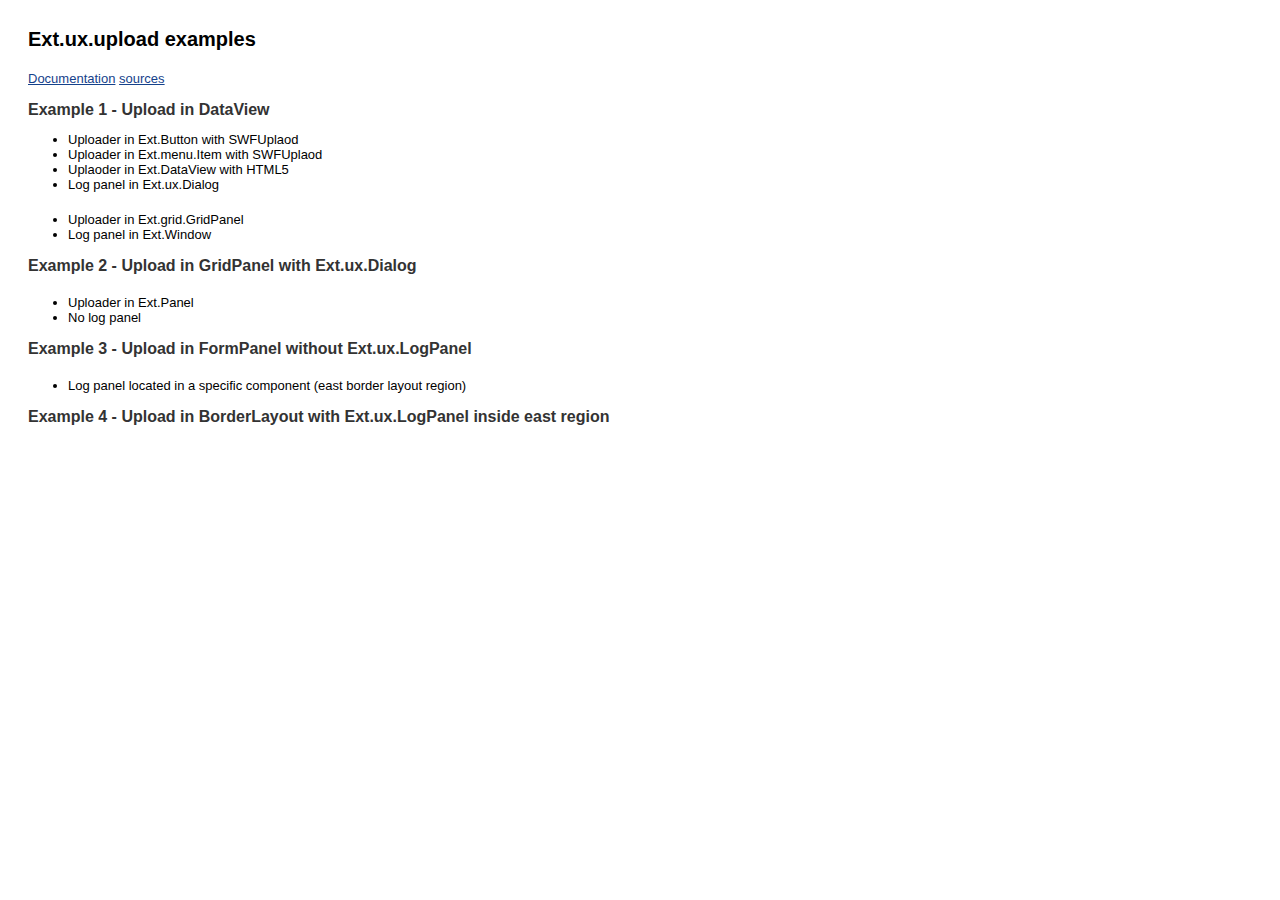
<file: example/index.html>
<html>

  <head>
    <meta http-equiv="Content-Type" content="text/html; charset=UTF-8">
    <meta equiv="X-UA-Compatible" content="chrome=1">
    <title>Ext.ux.Uploader examples</title>

    <link rel="stylesheet" type="text/css" href="http://lib.chewam.com/ext/resources/css/ext-all.css" />
    <link rel="stylesheet" type="text/css" href="css/data-view.css" />
    <link rel="stylesheet" type="text/css" href="../css/Ext.ux.upload.css" />
    <style>
      body {padding:20px;}
      h1 {
        font-size: 20px;
        margin-bottom: 20px;
      }
      h2 {
        color:#333333;
        font-size:16px;
        font-weight:bold;
      }
      .examples-p, .examples-ul {
        font-size: 13px;
        margin-bottom: 15px;
      }
      .examples-p a {
        color:#15428B;
      }
      h1, h2, .examples-p, .examples-ul, .examples-p a {
        font-family: helvetica, tahoma, verdana, sans-serif;
      }
    </style>

    <script type="text/javascript" src="http://lib.chewam.com/ext/adapter/ext/ext-base-debug.js"></script>
    <script type="text/javascript" src="http://lib.chewam.com/ext/ext-all-debug.js"></script>

    <script type="text/javascript" src="js/swfupload.js"></script>
    <script type="text/javascript" src="js/swfupload.queue.js"></script>
    <script type="text/javascript" src="js/swfupload.cookies.js"></script>

    <script type="text/javascript" src="../js/Ext.ux.StatusBar.js"></script>
    <script type="text/javascript" src="../js/Ext.ux.Dialog.js"></script>
    <script type="text/javascript" src="../js/Ext.ux.upload.LogPanel.js"></script>
    <script type="text/javascript" src="../js/Ext.ux.upload.SwfConnector.js"></script>
    <script type="text/javascript" src="../js/Ext.ux.upload.Html5Connector.js"></script>
    <script type="text/javascript" src="../js/Ext.ux.upload.Uploader.js"></script>

    <script type="text/javascript" src="js/examples.js"></script>

  </head>

  <body>

    <h1>Ext.ux.upload examples</h1>

    <p class="examples-p">
      <a href="../doc/">Documentation</a>
      <a href="http://github.com/revolunet/Ext.ux.upload">sources</a>
    </p>

    <h2>Example 1 - Upload in DataView</h2>
    <ul class="examples-ul">
      <li>Uploader in Ext.Button with SWFUplaod</li>
      <li>Uploader in Ext.menu.Item with SWFUplaod</li>
      <li>Uplaoder in Ext.DataView with HTML5</li>
      <li>Log panel in Ext.ux.Dialog</li>
    </ul>
    <div style="margin:20px;" id="dataview"></div>

    <ul class="examples-ul">
      <li>Uploader in Ext.grid.GridPanel</li>
      <li>Log panel in Ext.Window</li>
    </ul>
    <h2>Example 2 - Upload in GridPanel with Ext.ux.Dialog</h2>
    <div style="margin:20px;" id="gridpanel"></div>

    <ul class="examples-ul">
      <li>Uploader in Ext.Panel</li>
      <li>No log panel</li>
    </ul>
    <h2>Example 3 - Upload in FormPanel without Ext.ux.LogPanel</h2>
    <div style="margin:20px;" id="form"></div>

    <ul class="examples-ul">
      <li>Log panel located in a specific component (east border layout region)</li>
    </ul>
    <h2>Example 4 - Upload in BorderLayout with Ext.ux.LogPanel inside east region</h2>
    <div style="margin:20px;" id="border"></div>

  </body>

</html>
</file>
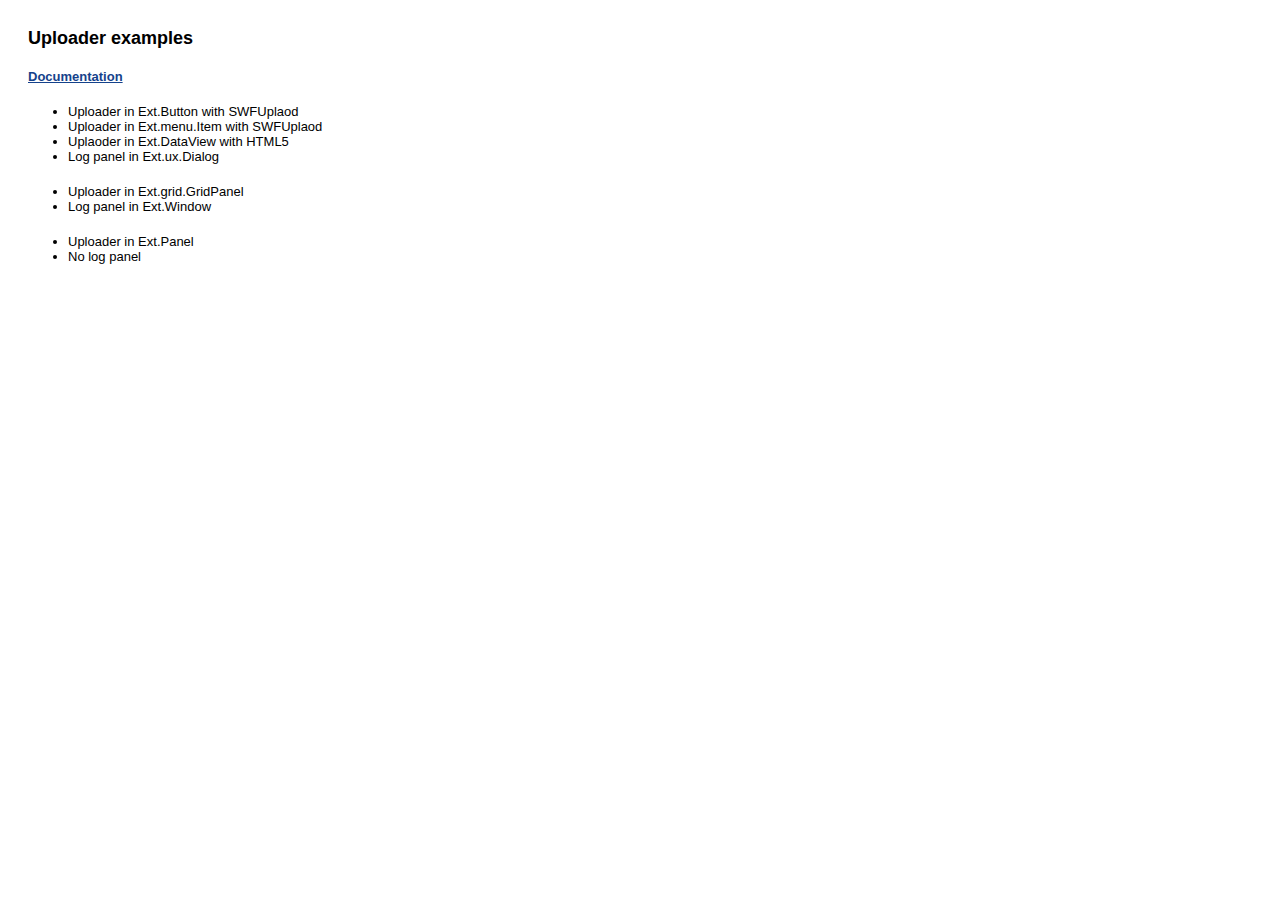
<file: examples/index.html>
<html>

  <head>
    <meta http-equiv="Content-Type" content="text/html; charset=UTF-8">
    <meta equiv="X-UA-Compatible" content="chrome=1">
    <title>Ext.ux.Uploader examples</title>

    <link rel="stylesheet" type="text/css" href="http://lib.chewam.net/ext/resources/css/ext-all.css" />
    <link rel="stylesheet" type="text/css" href="css/data-view.css" />
    <link rel="stylesheet" type="text/css" href="../css/Ext.ux.upload.css" />
    <style>
      body {padding:20px;}
      h1 {
        font-size: large;
        font-family: helvetica, tahoma, verdana, sans-serif;
        margin-bottom: 20px;
      }
       .examples-p, .examples-ul {
        font-family: helvetica, tahoma, verdana, sans-serif;
        font-size: 13px;
        margin-bottom: 15px;
      }
    </style>

    <script type="text/javascript" src="http://lib.chewam.net/ext/adapter/ext/ext-base-debug.js"></script>
    <script type="text/javascript" src="http://lib.chewam.net/ext/ext-all-debug.js"></script>

    <script type="text/javascript" src="js/swfupload.js"></script>
    <script type="text/javascript" src="js/swfupload.queue.js"></script>
    <script type="text/javascript" src="js/swfupload.cookies.js"></script>

    <script type="text/javascript" src="../js/Ext.ux.StatusBar.js"></script>
    <script type="text/javascript" src="../js/Ext.ux.Dialog.js"></script>
    <script type="text/javascript" src="../js/Ext.ux.upload.LogPanel.js"></script>
    <script type="text/javascript" src="../js/Ext.ux.upload.SwfConnector.js"></script>
    <script type="text/javascript" src="../js/Ext.ux.upload.Html5Connector.js"></script>
    <script type="text/javascript" src="../js/Ext.ux.upload.Uploader.js"></script>

    <script type="text/javascript" src="js/examples.js"></script>

  </head>

  <body>

    <h1>Uploader examples</h1>

    <p class="examples-p">
      <a href="../doc/" style="font:bold 13px helvetica, tahoma, verdana, sans-serif;color:#15428B;">Documentation</a>
    </p>

    <div style="margin:20px;" id="border"></div>

    <ul class="examples-ul">
      <li>Uploader in Ext.Button with SWFUplaod</li>
      <li>Uploader in Ext.menu.Item with SWFUplaod</li>
      <li>Uplaoder in Ext.DataView with HTML5</li>
      <li>Log panel in Ext.ux.Dialog</li>
    </ul>
    <div style="margin:20px;" id="dataview"></div>

    <ul class="examples-ul">
      <li>Uploader in Ext.grid.GridPanel</li>
      <li>Log panel in Ext.Window</li>
    </ul>
    <div style="margin:20px;" id="gridpanel"></div>

    <ul class="examples-ul">
      <li>Uploader in Ext.Panel</li>
      <li>No log panel</li>
    </ul>
    <div style="margin:20px;" id="form"></div>

  </body>

</html>
</file>
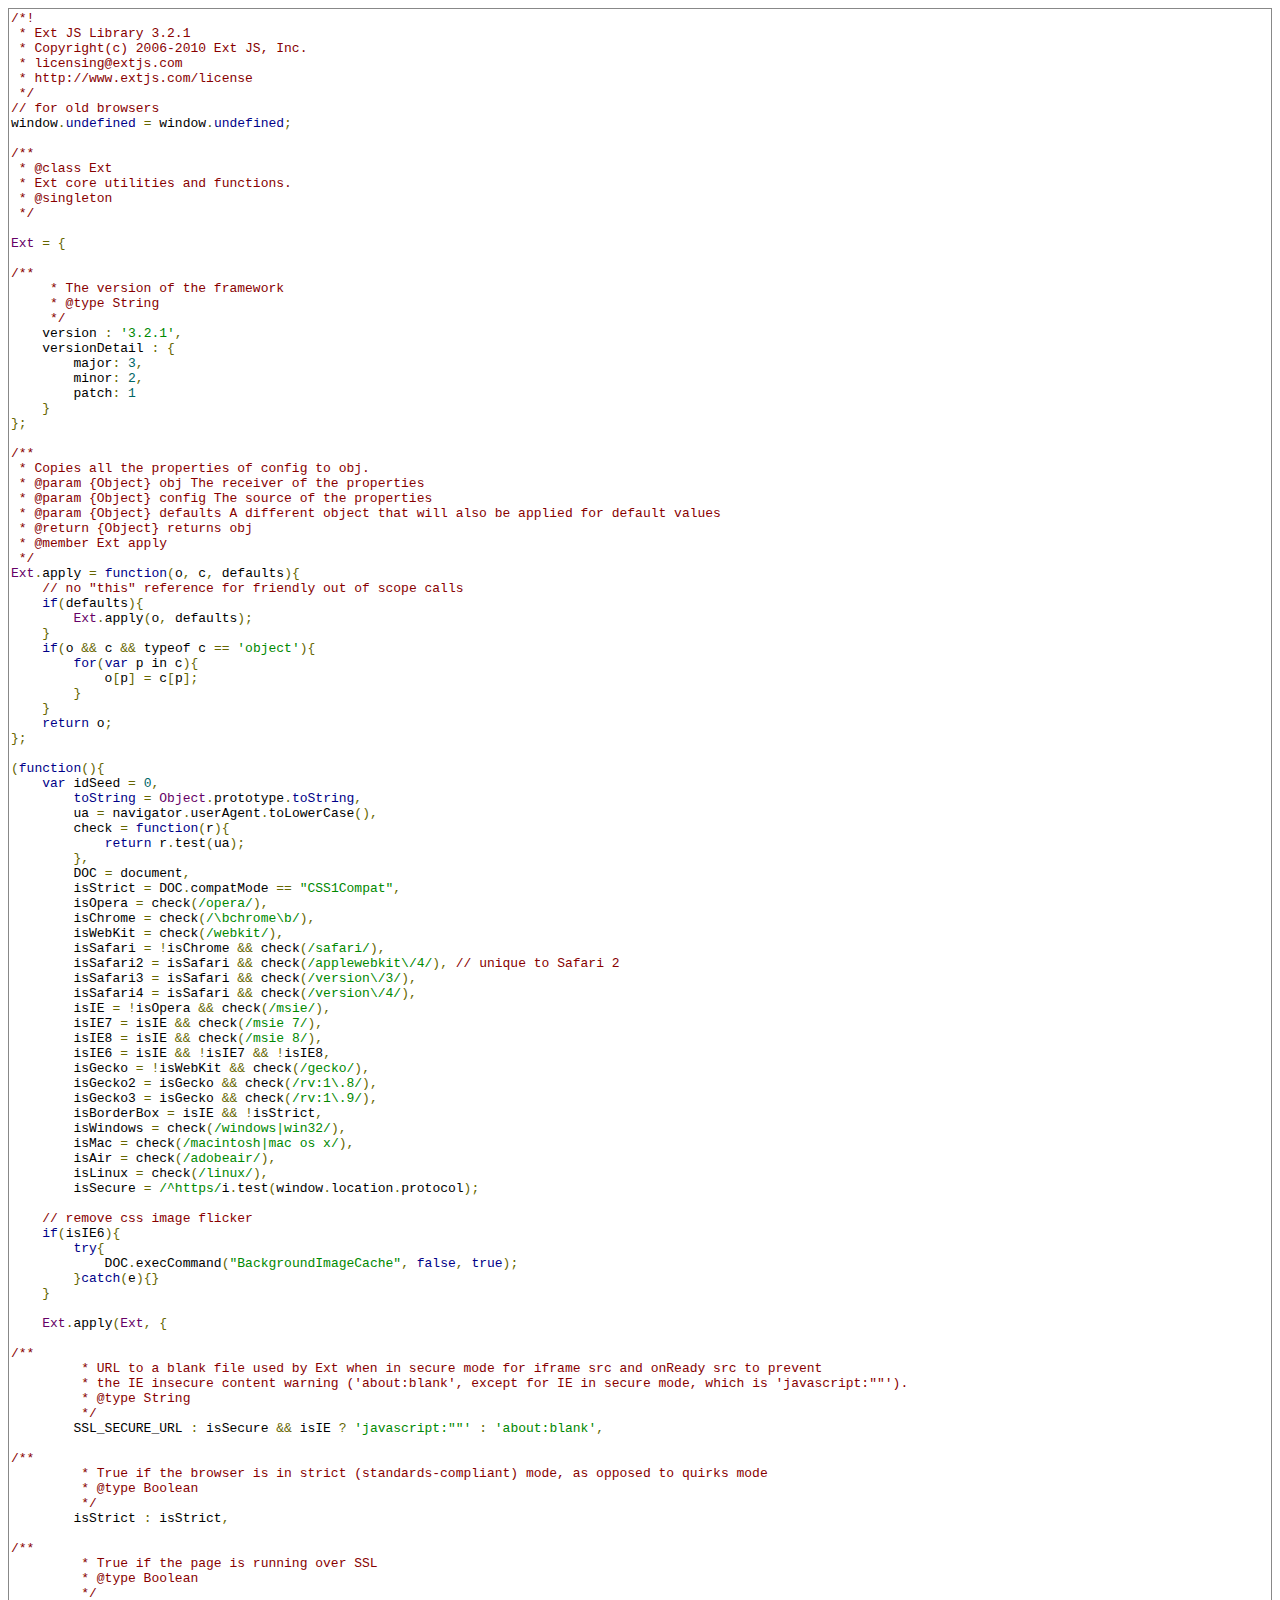
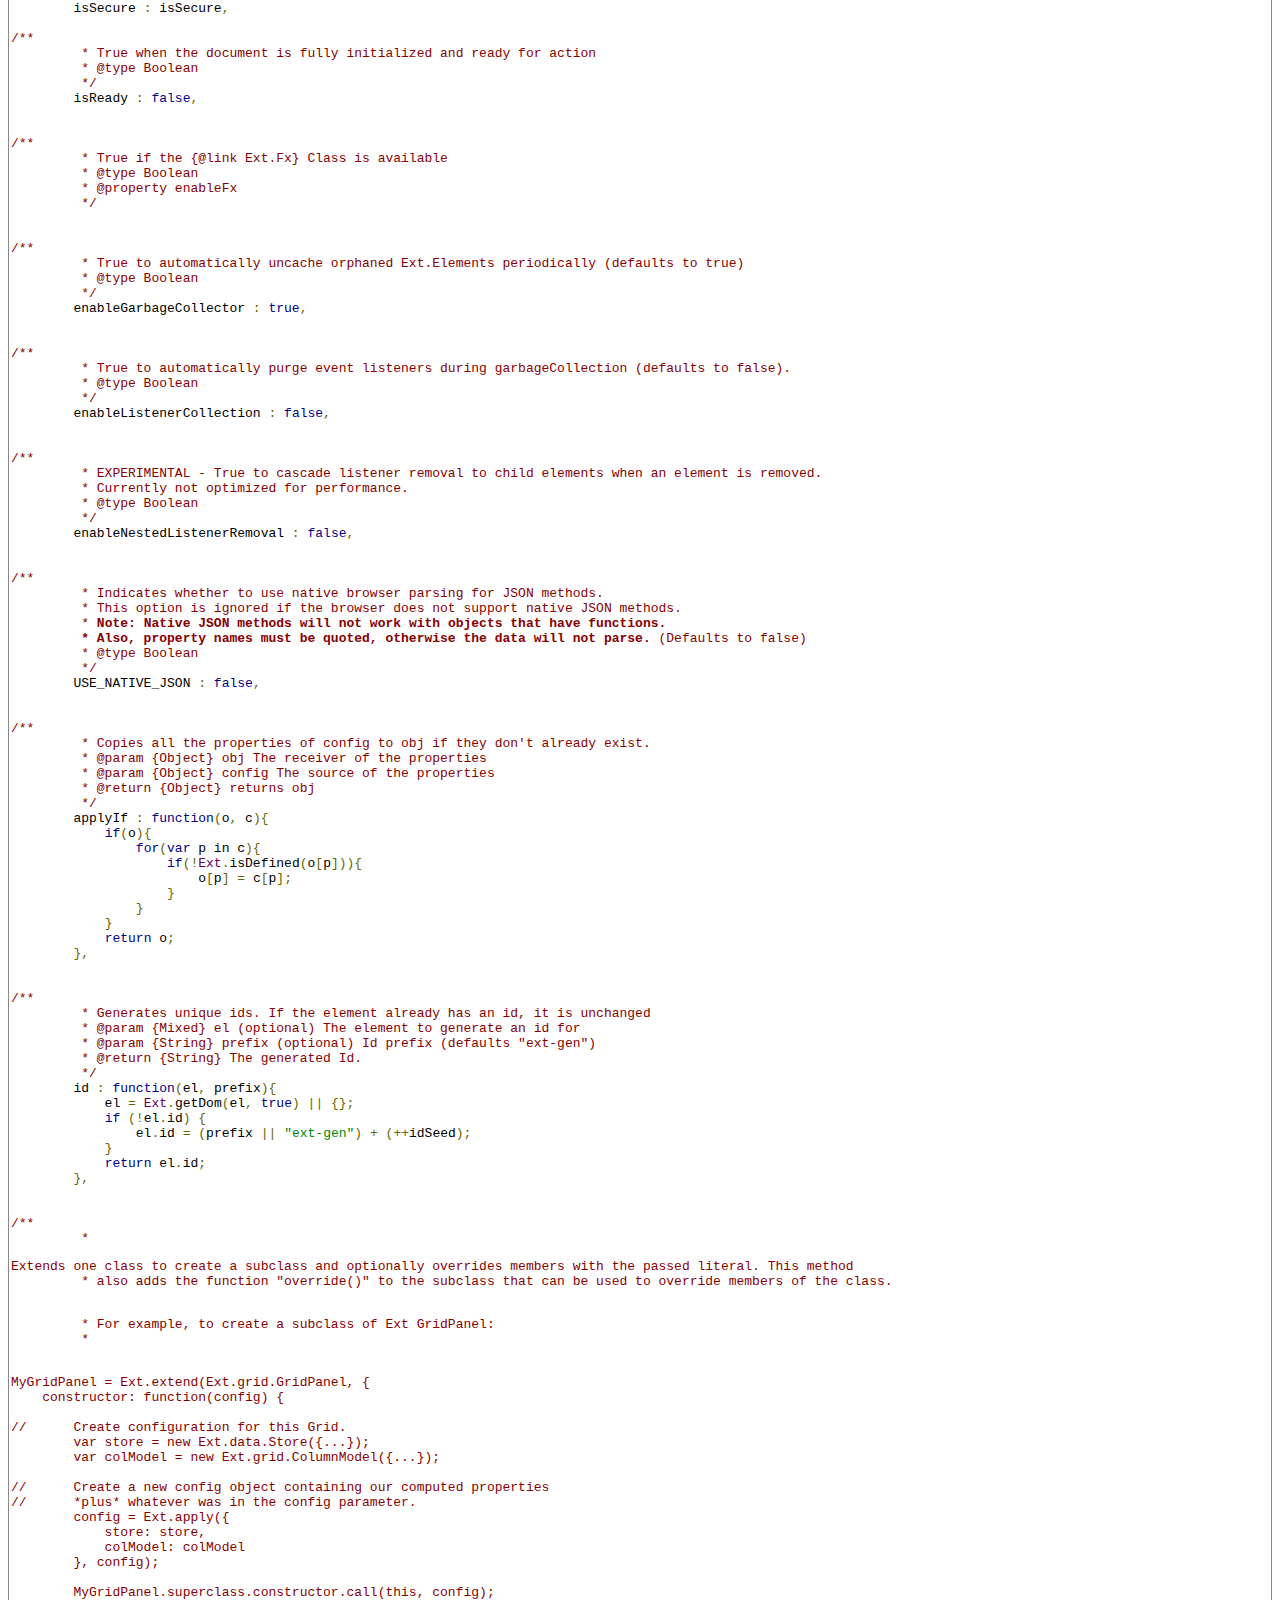
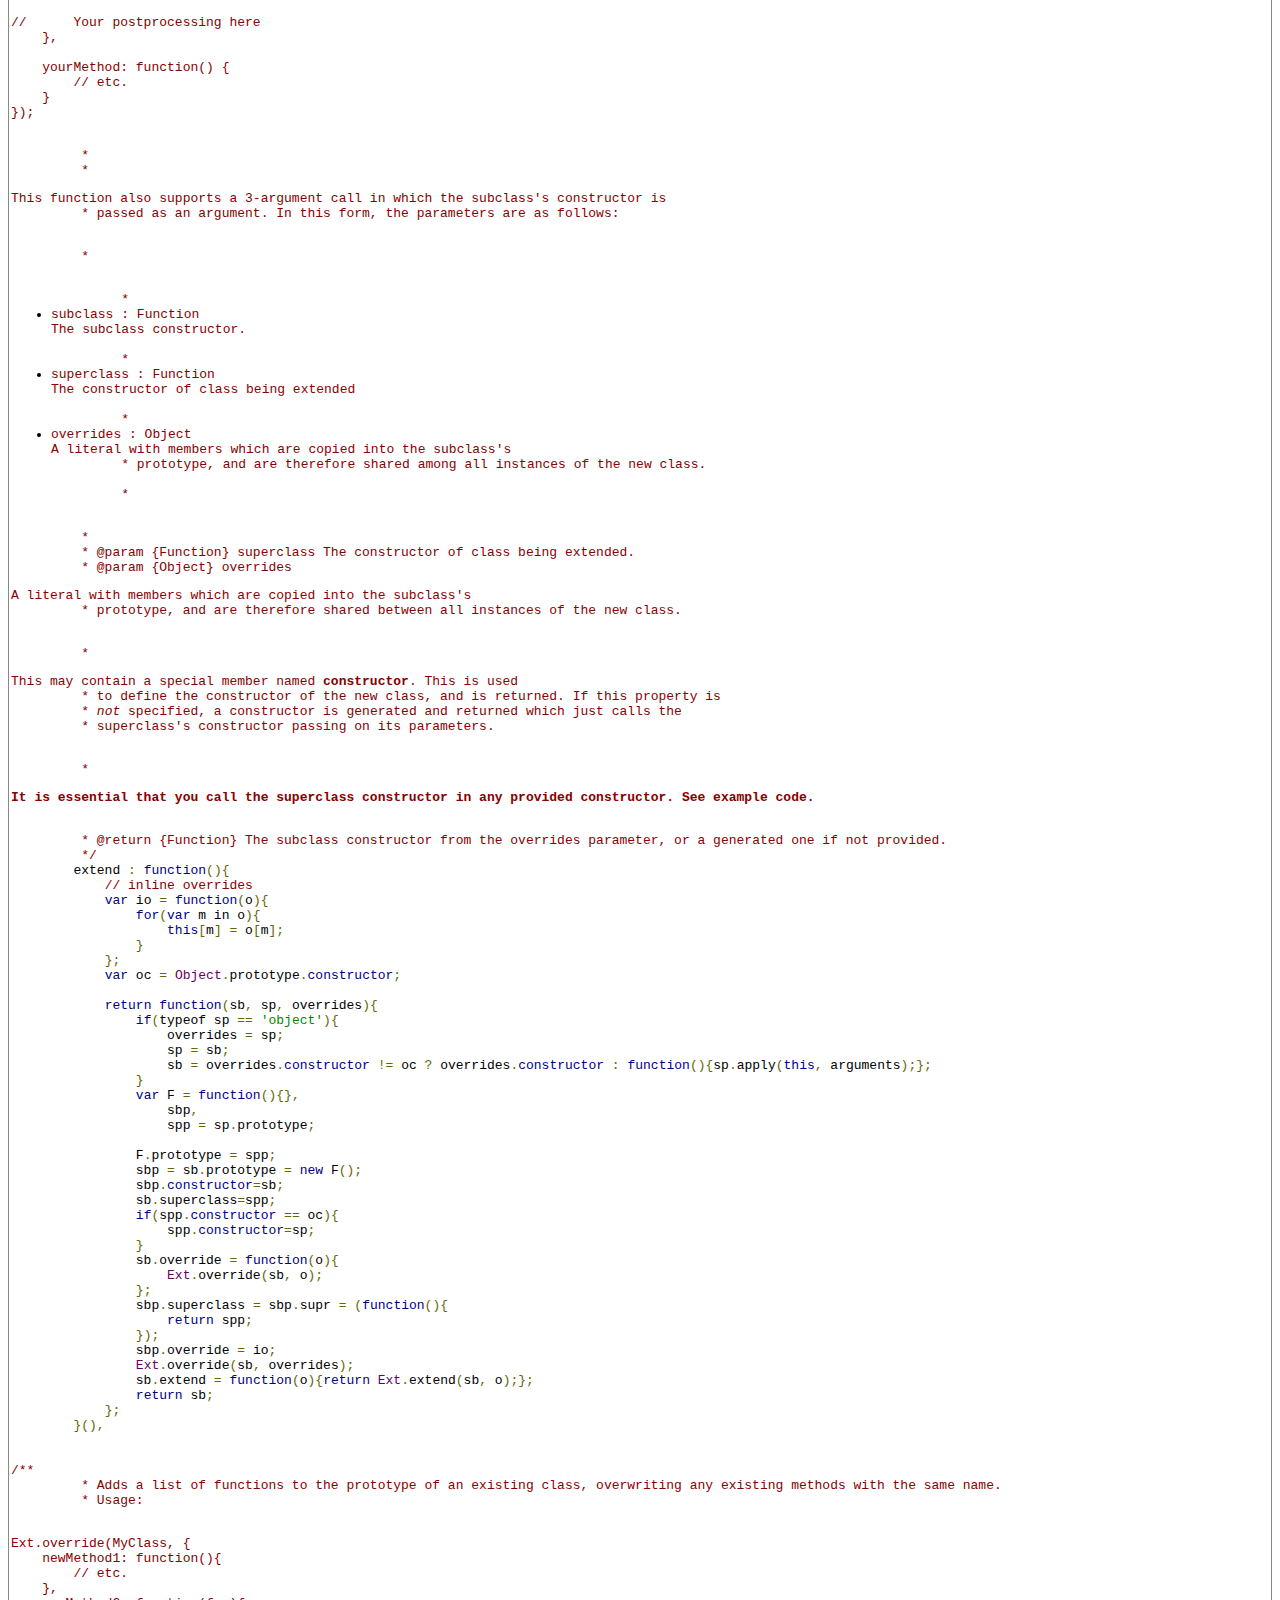
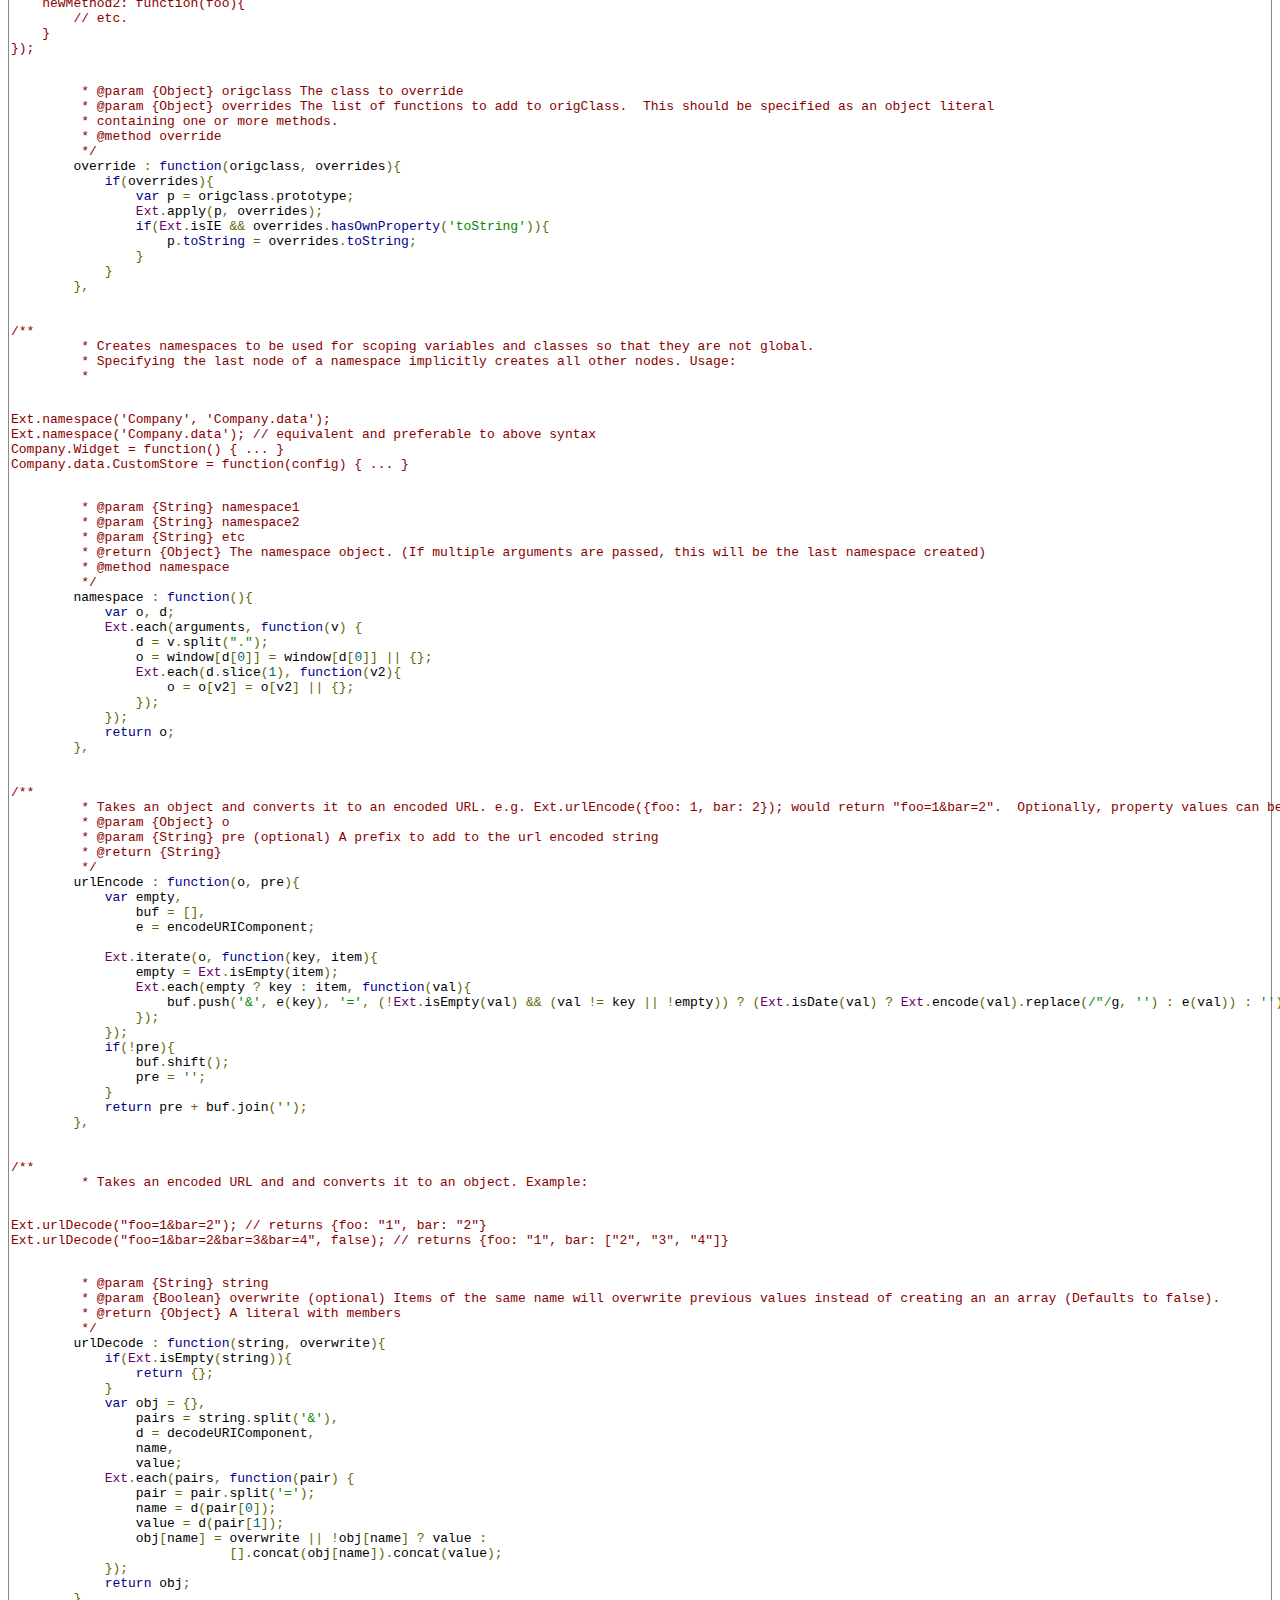
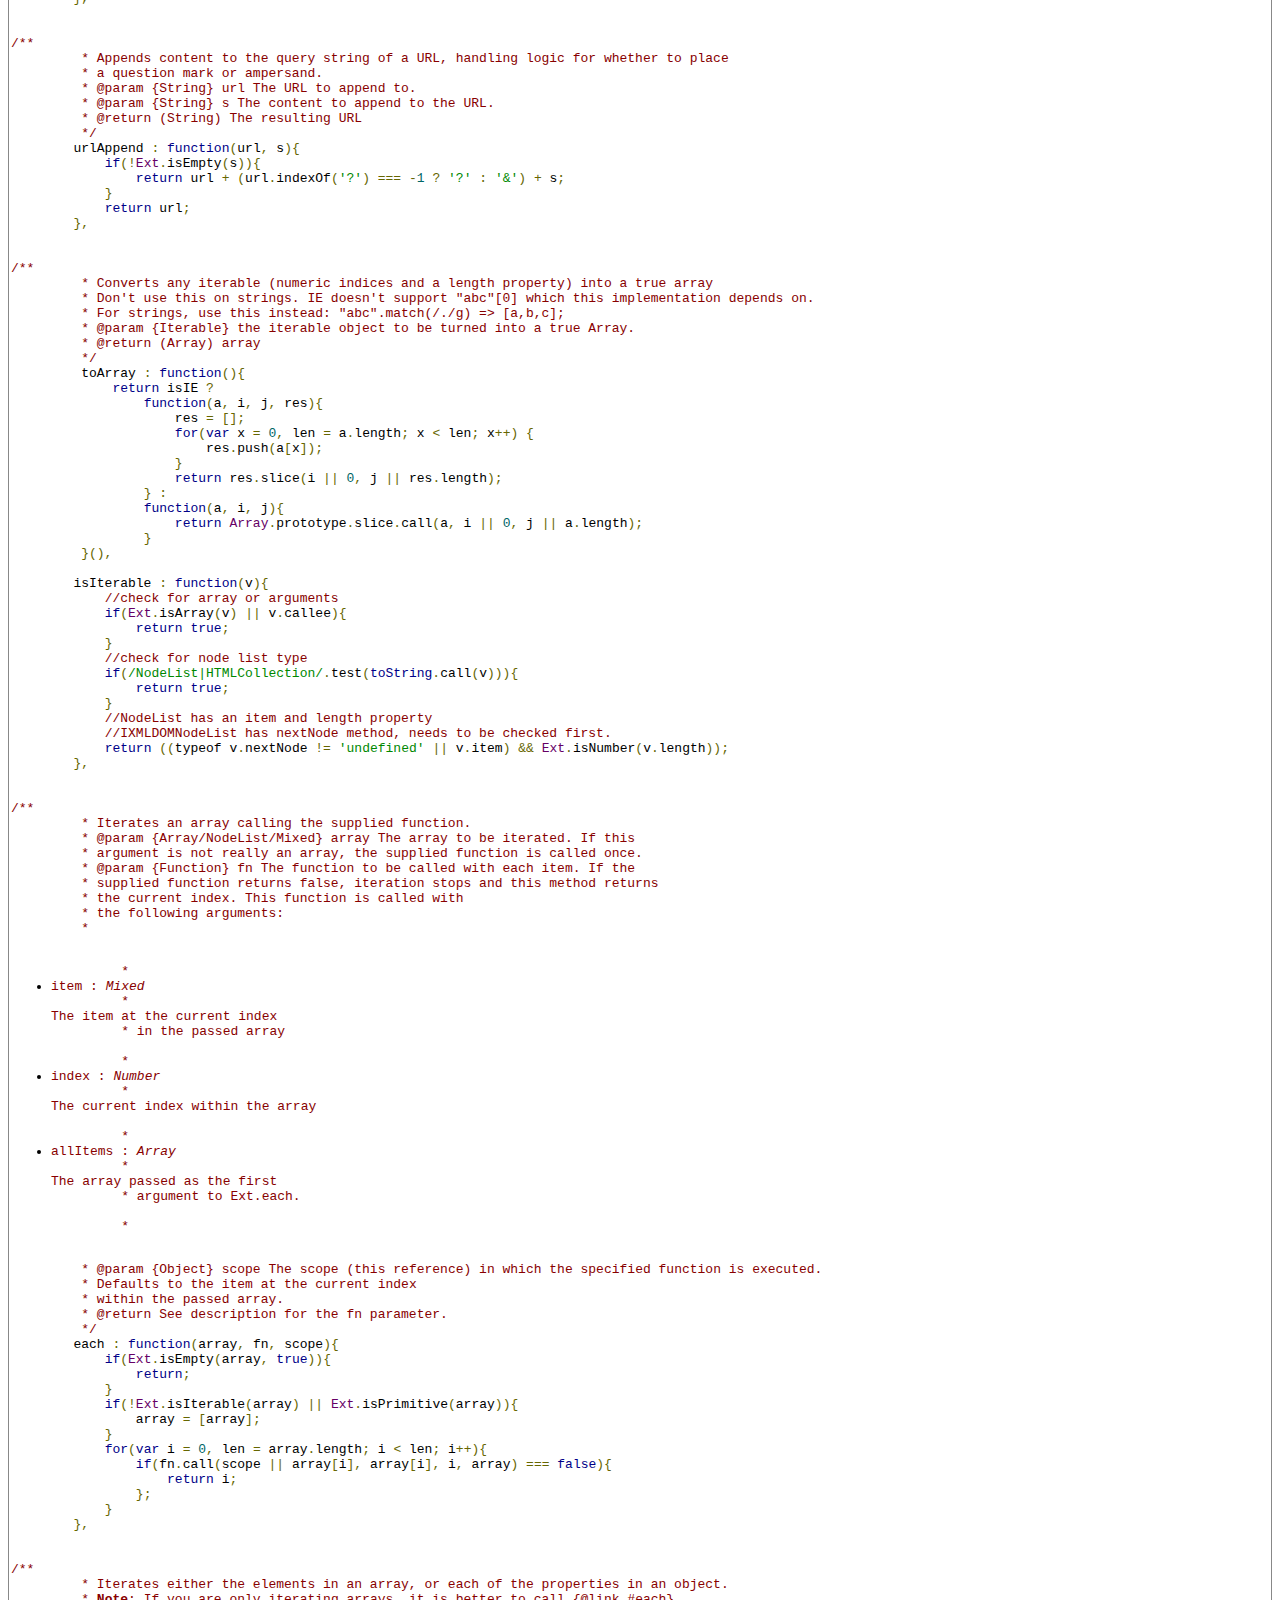
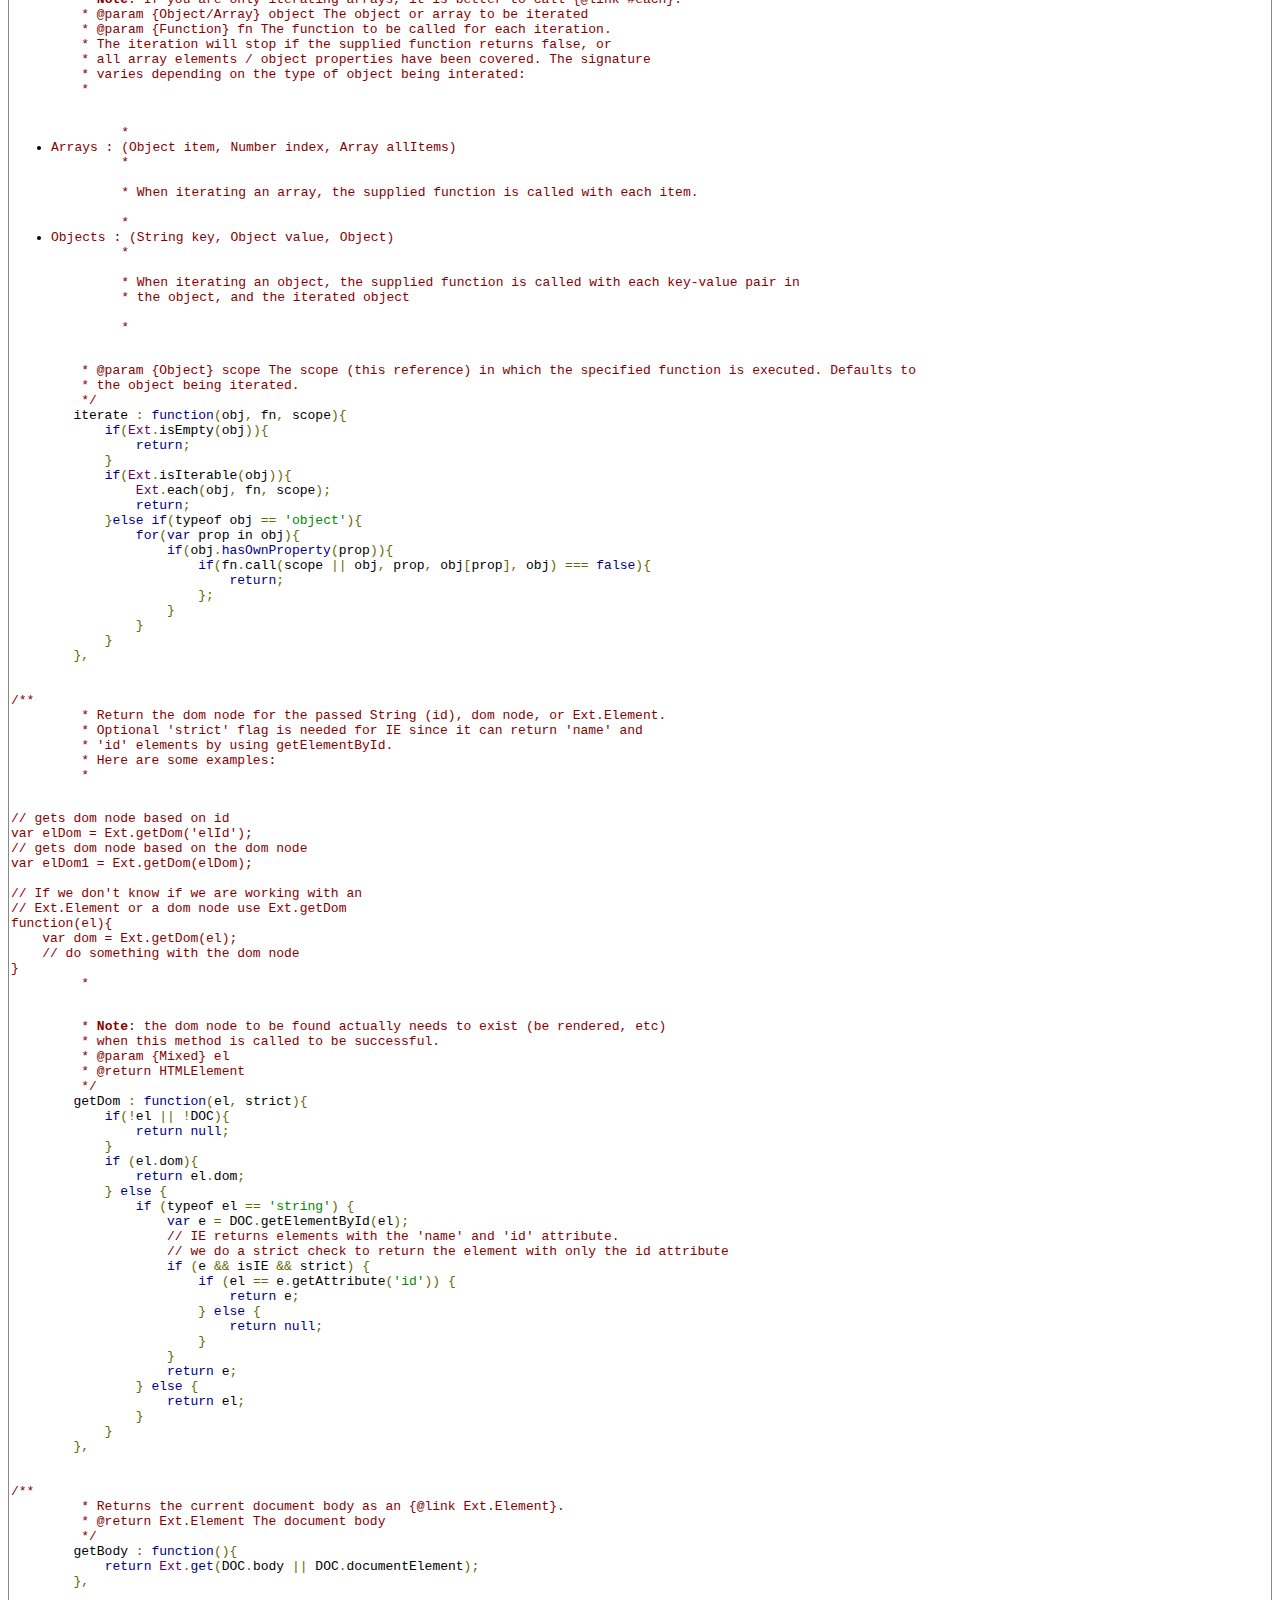
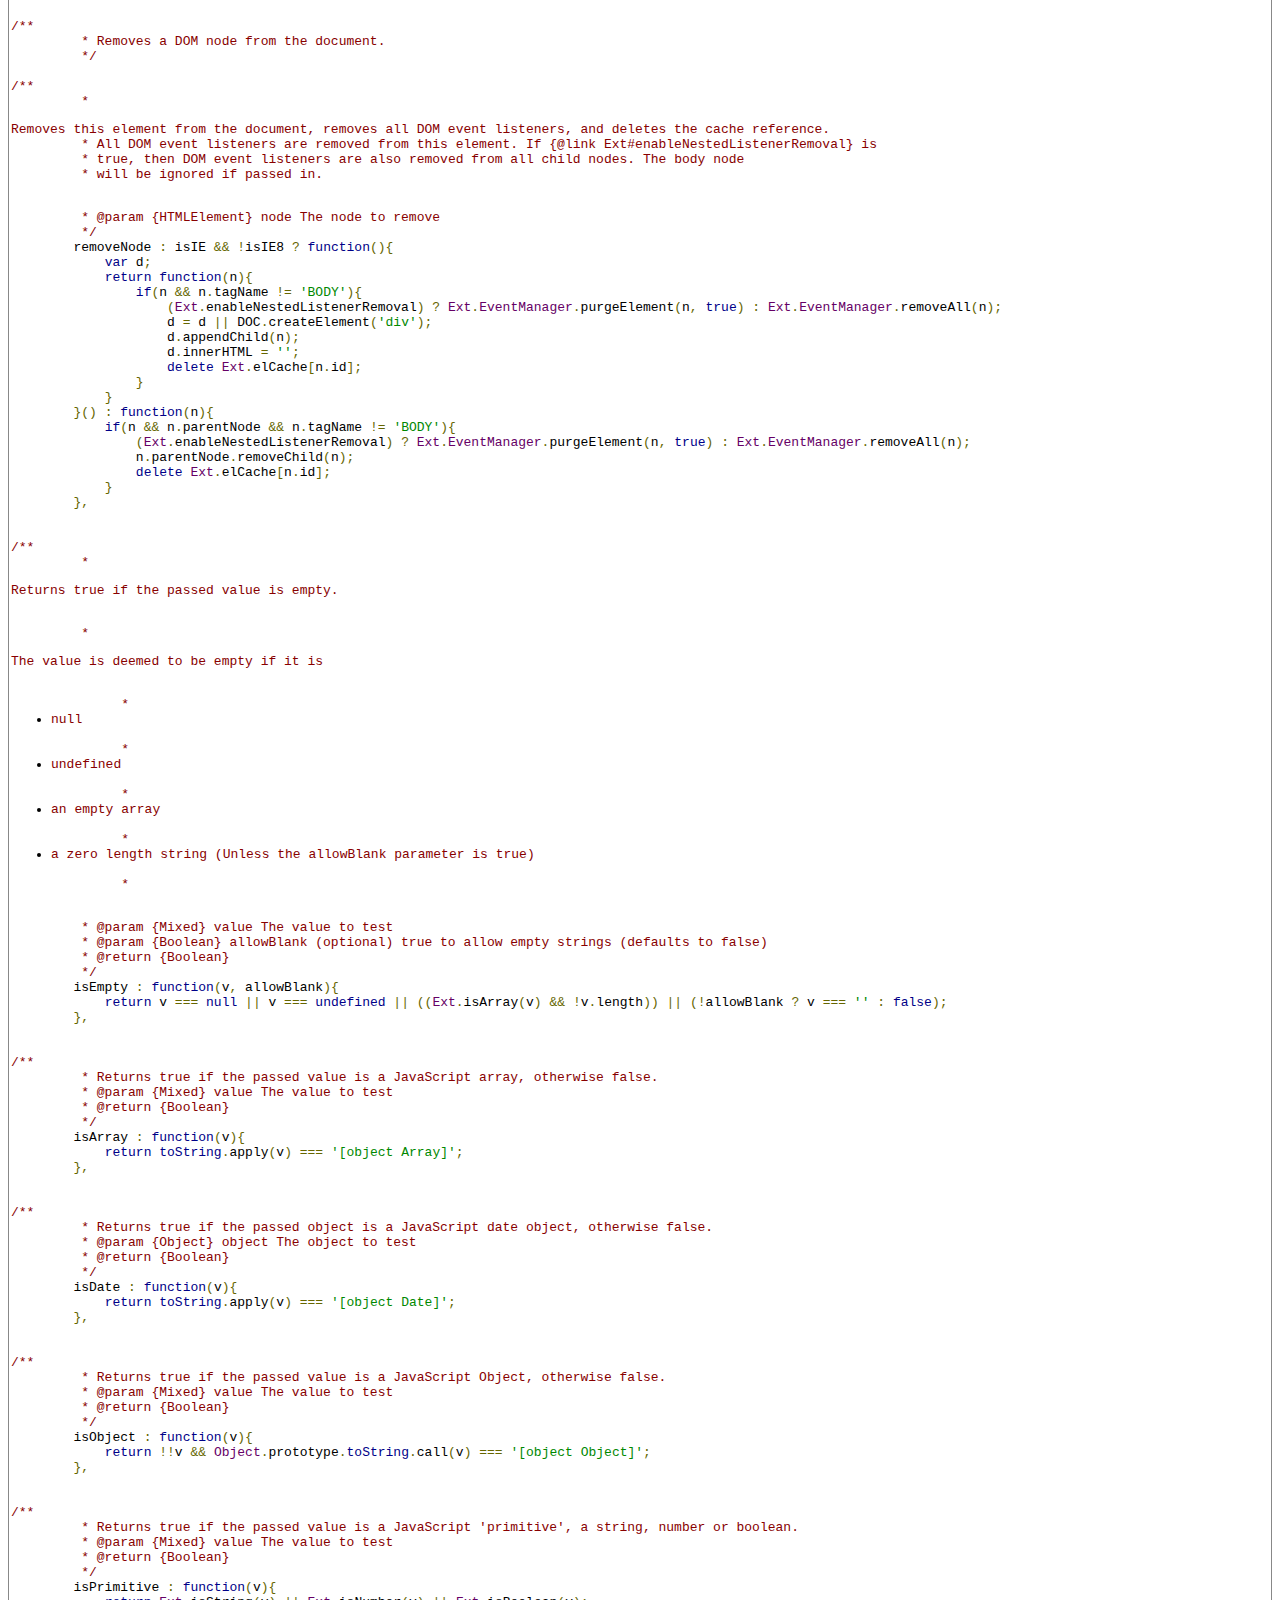
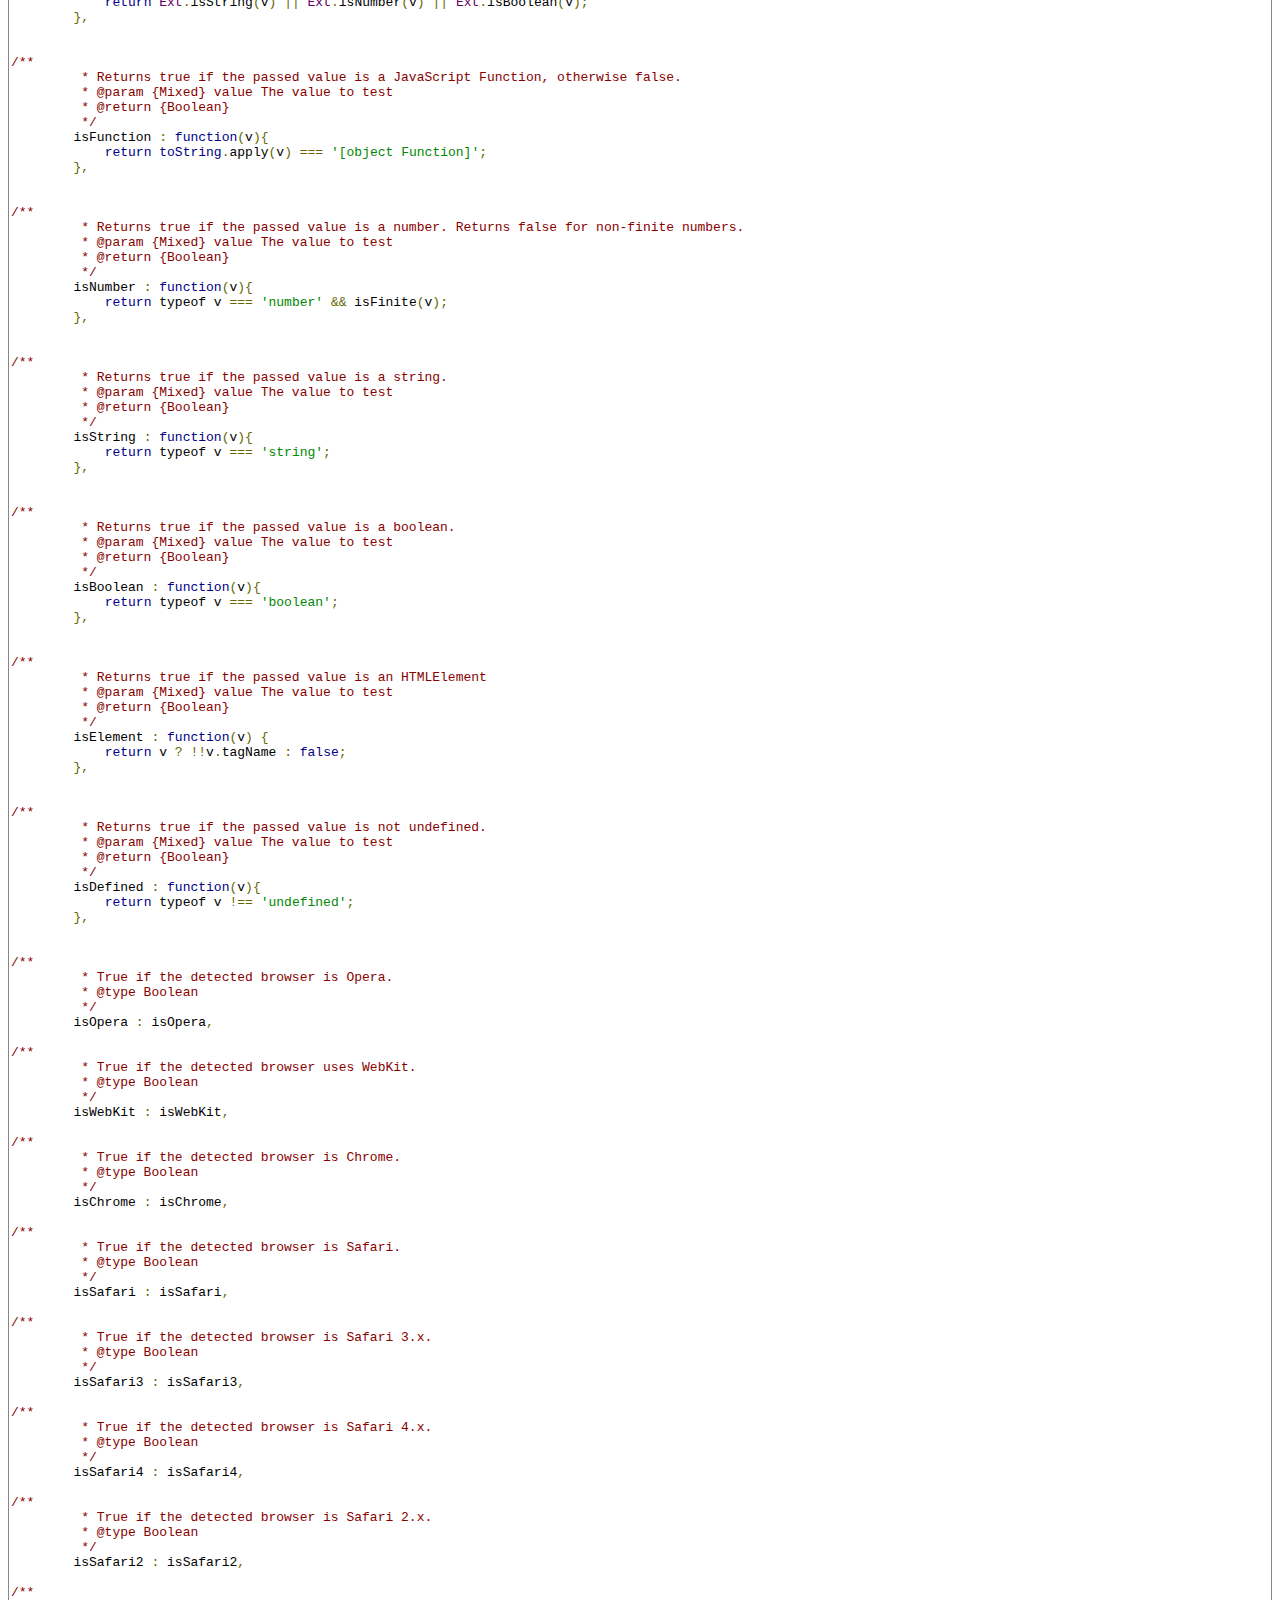
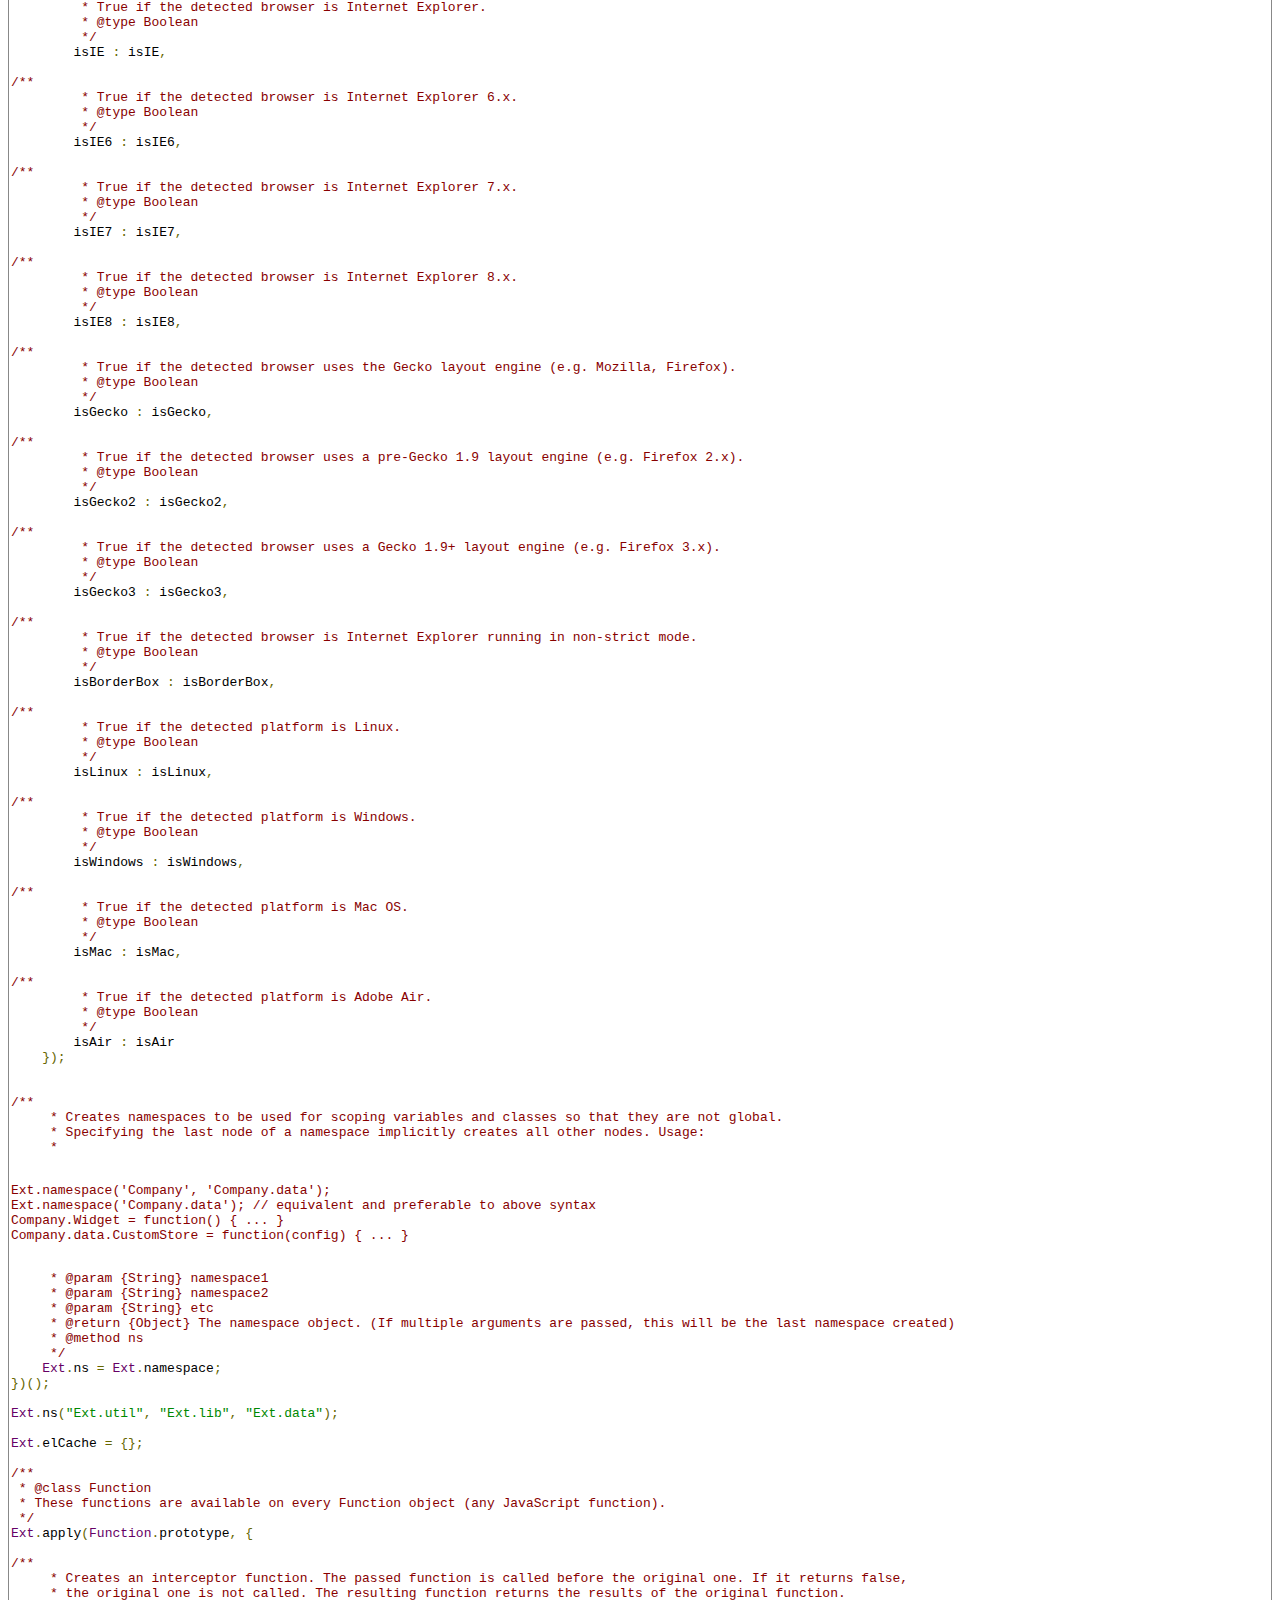
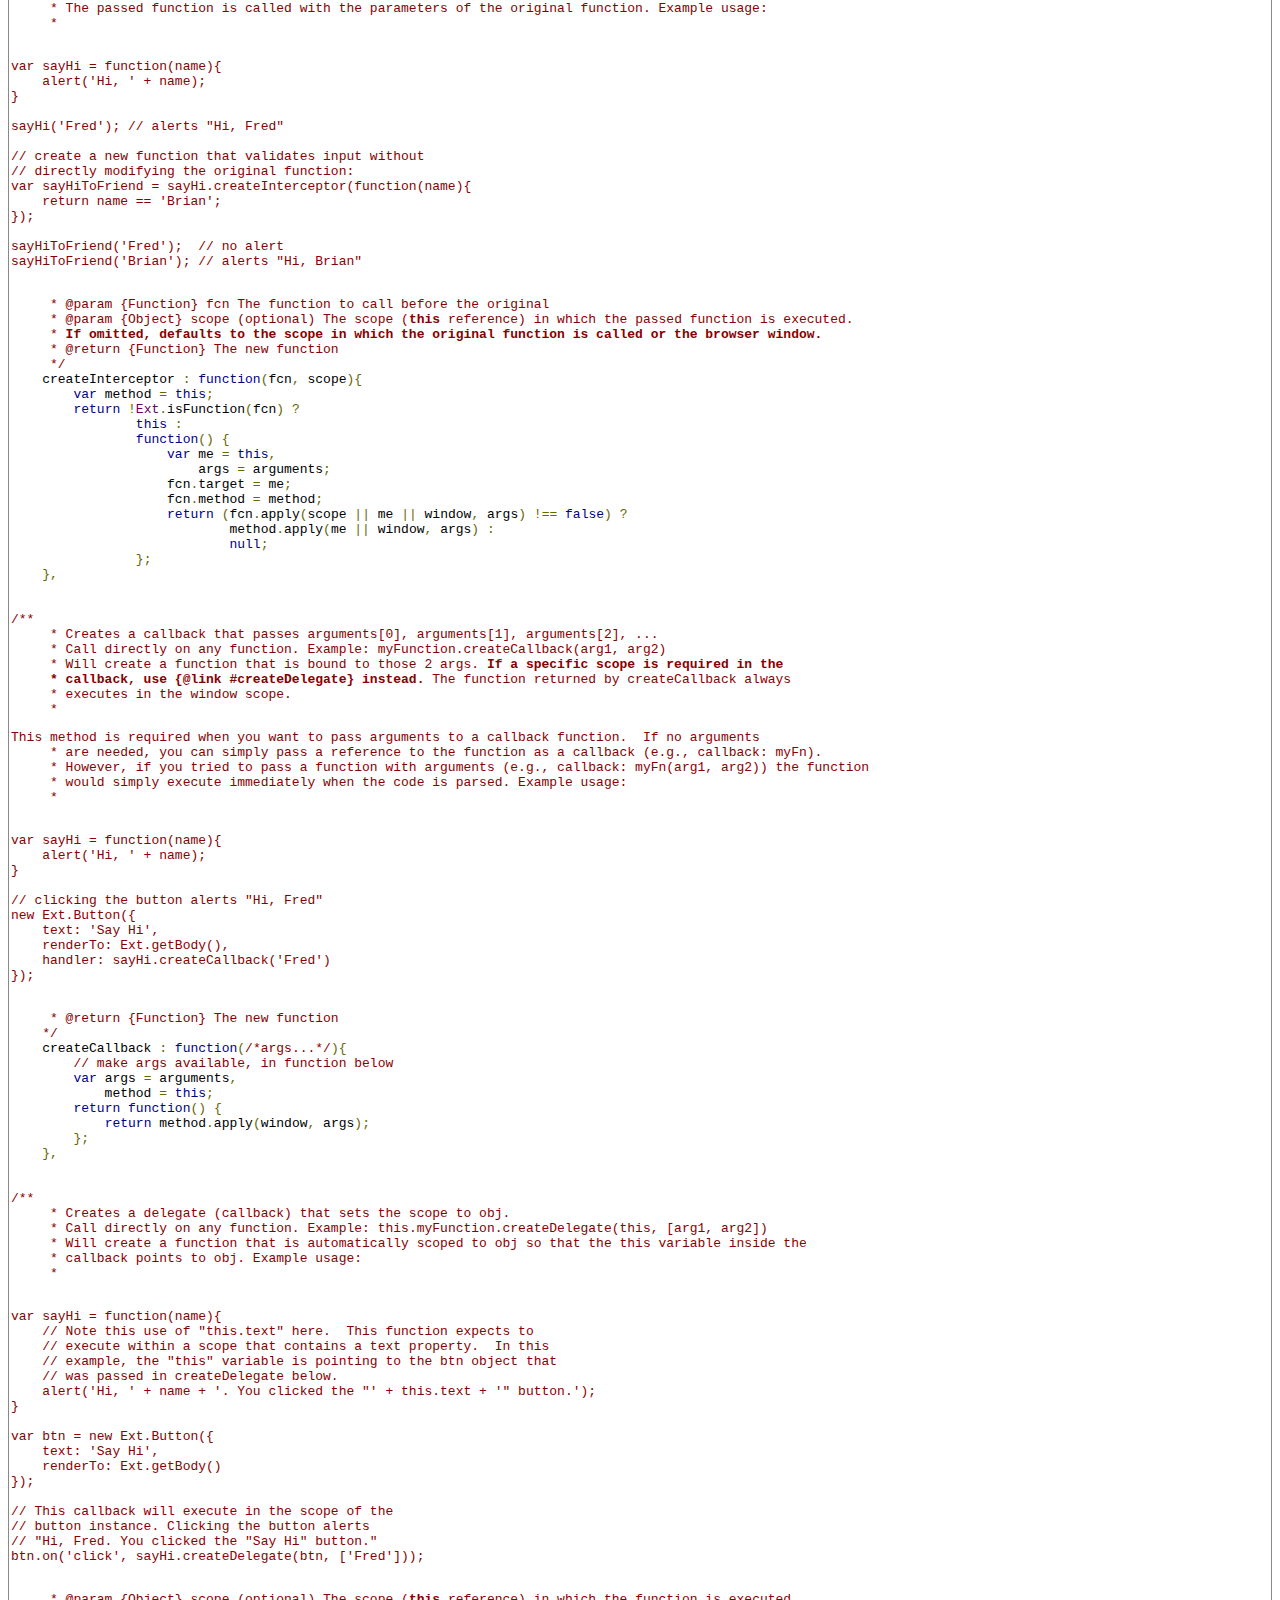
<file: doc/source/Ext.html>
<html>
<head>
  <meta http-equiv="Content-Type" content="text/html; charset=utf-8" />    
  <title>The source code</title>
    <link href="../resources/prettify/prettify.css" type="text/css" rel="stylesheet" />
    <script type="text/javascript" src="../resources/prettify/prettify.js"></script>
</head>
<body  onload="prettyPrint();">
    <pre class="prettyprint lang-js">/*!
 * Ext JS Library 3.2.1
 * Copyright(c) 2006-2010 Ext JS, Inc.
 * licensing@extjs.com
 * http://www.extjs.com/license
 */
// for old browsers
window.undefined = window.undefined;

/**
 * @class Ext
 * Ext core utilities and functions.
 * @singleton
 */

Ext = {
    <div id="prop-Ext-version"></div>/**
     * The version of the framework
     * @type String
     */
    version : '3.2.1',
    versionDetail : {
        major: 3,
        minor: 2,
        patch: 1
    }
};

<div id="method-Ext-apply"></div>/**
 * Copies all the properties of config to obj.
 * @param {Object} obj The receiver of the properties
 * @param {Object} config The source of the properties
 * @param {Object} defaults A different object that will also be applied for default values
 * @return {Object} returns obj
 * @member Ext apply
 */
Ext.apply = function(o, c, defaults){
    // no "this" reference for friendly out of scope calls
    if(defaults){
        Ext.apply(o, defaults);
    }
    if(o && c && typeof c == 'object'){
        for(var p in c){
            o[p] = c[p];
        }
    }
    return o;
};

(function(){
    var idSeed = 0,
        toString = Object.prototype.toString,
        ua = navigator.userAgent.toLowerCase(),
        check = function(r){
            return r.test(ua);
        },
        DOC = document,
        isStrict = DOC.compatMode == "CSS1Compat",
        isOpera = check(/opera/),
        isChrome = check(/\bchrome\b/),
        isWebKit = check(/webkit/),
        isSafari = !isChrome && check(/safari/),
        isSafari2 = isSafari && check(/applewebkit\/4/), // unique to Safari 2
        isSafari3 = isSafari && check(/version\/3/),
        isSafari4 = isSafari && check(/version\/4/),
        isIE = !isOpera && check(/msie/),
        isIE7 = isIE && check(/msie 7/),
        isIE8 = isIE && check(/msie 8/),
        isIE6 = isIE && !isIE7 && !isIE8,
        isGecko = !isWebKit && check(/gecko/),
        isGecko2 = isGecko && check(/rv:1\.8/),
        isGecko3 = isGecko && check(/rv:1\.9/),
        isBorderBox = isIE && !isStrict,
        isWindows = check(/windows|win32/),
        isMac = check(/macintosh|mac os x/),
        isAir = check(/adobeair/),
        isLinux = check(/linux/),
        isSecure = /^https/i.test(window.location.protocol);

    // remove css image flicker
    if(isIE6){
        try{
            DOC.execCommand("BackgroundImageCache", false, true);
        }catch(e){}
    }

    Ext.apply(Ext, {
        <div id="prop-Ext-SSL_SECURE_URL"></div>/**
         * URL to a blank file used by Ext when in secure mode for iframe src and onReady src to prevent
         * the IE insecure content warning (<tt>'about:blank'</tt>, except for IE in secure mode, which is <tt>'javascript:""'</tt>).
         * @type String
         */
        SSL_SECURE_URL : isSecure && isIE ? 'javascript:""' : 'about:blank',
        <div id="prop-Ext-isStrict"></div>/**
         * True if the browser is in strict (standards-compliant) mode, as opposed to quirks mode
         * @type Boolean
         */
        isStrict : isStrict,
        <div id="prop-Ext-isSecure"></div>/**
         * True if the page is running over SSL
         * @type Boolean
         */
        isSecure : isSecure,
        <div id="prop-Ext-isReady"></div>/**
         * True when the document is fully initialized and ready for action
         * @type Boolean
         */
        isReady : false,

        <div id="prop-Ext-enableFx"></div>/**
         * True if the {@link Ext.Fx} Class is available
         * @type Boolean
         * @property enableFx
         */

        <div id="prop-Ext-enableGarbageCollector"></div>/**
         * True to automatically uncache orphaned Ext.Elements periodically (defaults to true)
         * @type Boolean
         */
        enableGarbageCollector : true,

        <div id="prop-Ext-enableListenerCollection"></div>/**
         * True to automatically purge event listeners during garbageCollection (defaults to false).
         * @type Boolean
         */
        enableListenerCollection : false,

        <div id="prop-Ext-enableNestedListenerRemoval"></div>/**
         * EXPERIMENTAL - True to cascade listener removal to child elements when an element is removed.
         * Currently not optimized for performance.
         * @type Boolean
         */
        enableNestedListenerRemoval : false,

        <div id="prop-Ext-USE_NATIVE_JSON"></div>/**
         * Indicates whether to use native browser parsing for JSON methods.
         * This option is ignored if the browser does not support native JSON methods.
         * <b>Note: Native JSON methods will not work with objects that have functions.
         * Also, property names must be quoted, otherwise the data will not parse.</b> (Defaults to false)
         * @type Boolean
         */
        USE_NATIVE_JSON : false,

        <div id="method-Ext-applyIf"></div>/**
         * Copies all the properties of config to obj if they don't already exist.
         * @param {Object} obj The receiver of the properties
         * @param {Object} config The source of the properties
         * @return {Object} returns obj
         */
        applyIf : function(o, c){
            if(o){
                for(var p in c){
                    if(!Ext.isDefined(o[p])){
                        o[p] = c[p];
                    }
                }
            }
            return o;
        },

        <div id="method-Ext-id"></div>/**
         * Generates unique ids. If the element already has an id, it is unchanged
         * @param {Mixed} el (optional) The element to generate an id for
         * @param {String} prefix (optional) Id prefix (defaults "ext-gen")
         * @return {String} The generated Id.
         */
        id : function(el, prefix){
            el = Ext.getDom(el, true) || {};
            if (!el.id) {
                el.id = (prefix || "ext-gen") + (++idSeed);
            }
            return el.id;
        },

        <div id="method-Ext-extend"></div>/**
         * <p>Extends one class to create a subclass and optionally overrides members with the passed literal. This method
         * also adds the function "override()" to the subclass that can be used to override members of the class.</p>
         * For example, to create a subclass of Ext GridPanel:
         * <pre><code>
MyGridPanel = Ext.extend(Ext.grid.GridPanel, {
    constructor: function(config) {

//      Create configuration for this Grid.
        var store = new Ext.data.Store({...});
        var colModel = new Ext.grid.ColumnModel({...});

//      Create a new config object containing our computed properties
//      *plus* whatever was in the config parameter.
        config = Ext.apply({
            store: store,
            colModel: colModel
        }, config);

        MyGridPanel.superclass.constructor.call(this, config);

//      Your postprocessing here
    },

    yourMethod: function() {
        // etc.
    }
});
</code></pre>
         *
         * <p>This function also supports a 3-argument call in which the subclass's constructor is
         * passed as an argument. In this form, the parameters are as follows:</p>
         * <div class="mdetail-params"><ul>
         * <li><code>subclass</code> : Function <div class="sub-desc">The subclass constructor.</div></li>
         * <li><code>superclass</code> : Function <div class="sub-desc">The constructor of class being extended</div></li>
         * <li><code>overrides</code> : Object <div class="sub-desc">A literal with members which are copied into the subclass's
         * prototype, and are therefore shared among all instances of the new class.</div></li>
         * </ul></div>
         *
         * @param {Function} superclass The constructor of class being extended.
         * @param {Object} overrides <p>A literal with members which are copied into the subclass's
         * prototype, and are therefore shared between all instances of the new class.</p>
         * <p>This may contain a special member named <tt><b>constructor</b></tt>. This is used
         * to define the constructor of the new class, and is returned. If this property is
         * <i>not</i> specified, a constructor is generated and returned which just calls the
         * superclass's constructor passing on its parameters.</p>
         * <p><b>It is essential that you call the superclass constructor in any provided constructor. See example code.</b></p>
         * @return {Function} The subclass constructor from the <code>overrides</code> parameter, or a generated one if not provided.
         */
        extend : function(){
            // inline overrides
            var io = function(o){
                for(var m in o){
                    this[m] = o[m];
                }
            };
            var oc = Object.prototype.constructor;

            return function(sb, sp, overrides){
                if(typeof sp == 'object'){
                    overrides = sp;
                    sp = sb;
                    sb = overrides.constructor != oc ? overrides.constructor : function(){sp.apply(this, arguments);};
                }
                var F = function(){},
                    sbp,
                    spp = sp.prototype;

                F.prototype = spp;
                sbp = sb.prototype = new F();
                sbp.constructor=sb;
                sb.superclass=spp;
                if(spp.constructor == oc){
                    spp.constructor=sp;
                }
                sb.override = function(o){
                    Ext.override(sb, o);
                };
                sbp.superclass = sbp.supr = (function(){
                    return spp;
                });
                sbp.override = io;
                Ext.override(sb, overrides);
                sb.extend = function(o){return Ext.extend(sb, o);};
                return sb;
            };
        }(),

        <div id="method-Ext-override"></div>/**
         * Adds a list of functions to the prototype of an existing class, overwriting any existing methods with the same name.
         * Usage:<pre><code>
Ext.override(MyClass, {
    newMethod1: function(){
        // etc.
    },
    newMethod2: function(foo){
        // etc.
    }
});
</code></pre>
         * @param {Object} origclass The class to override
         * @param {Object} overrides The list of functions to add to origClass.  This should be specified as an object literal
         * containing one or more methods.
         * @method override
         */
        override : function(origclass, overrides){
            if(overrides){
                var p = origclass.prototype;
                Ext.apply(p, overrides);
                if(Ext.isIE && overrides.hasOwnProperty('toString')){
                    p.toString = overrides.toString;
                }
            }
        },

        <div id="method-Ext-namespace"></div>/**
         * Creates namespaces to be used for scoping variables and classes so that they are not global.
         * Specifying the last node of a namespace implicitly creates all other nodes. Usage:
         * <pre><code>
Ext.namespace('Company', 'Company.data');
Ext.namespace('Company.data'); // equivalent and preferable to above syntax
Company.Widget = function() { ... }
Company.data.CustomStore = function(config) { ... }
</code></pre>
         * @param {String} namespace1
         * @param {String} namespace2
         * @param {String} etc
         * @return {Object} The namespace object. (If multiple arguments are passed, this will be the last namespace created)
         * @method namespace
         */
        namespace : function(){
            var o, d;
            Ext.each(arguments, function(v) {
                d = v.split(".");
                o = window[d[0]] = window[d[0]] || {};
                Ext.each(d.slice(1), function(v2){
                    o = o[v2] = o[v2] || {};
                });
            });
            return o;
        },

        <div id="method-Ext-urlEncode"></div>/**
         * Takes an object and converts it to an encoded URL. e.g. Ext.urlEncode({foo: 1, bar: 2}); would return "foo=1&bar=2".  Optionally, property values can be arrays, instead of keys and the resulting string that's returned will contain a name/value pair for each array value.
         * @param {Object} o
         * @param {String} pre (optional) A prefix to add to the url encoded string
         * @return {String}
         */
        urlEncode : function(o, pre){
            var empty,
                buf = [],
                e = encodeURIComponent;

            Ext.iterate(o, function(key, item){
                empty = Ext.isEmpty(item);
                Ext.each(empty ? key : item, function(val){
                    buf.push('&', e(key), '=', (!Ext.isEmpty(val) && (val != key || !empty)) ? (Ext.isDate(val) ? Ext.encode(val).replace(/"/g, '') : e(val)) : '');
                });
            });
            if(!pre){
                buf.shift();
                pre = '';
            }
            return pre + buf.join('');
        },

        <div id="method-Ext-urlDecode"></div>/**
         * Takes an encoded URL and and converts it to an object. Example: <pre><code>
Ext.urlDecode("foo=1&bar=2"); // returns {foo: "1", bar: "2"}
Ext.urlDecode("foo=1&bar=2&bar=3&bar=4", false); // returns {foo: "1", bar: ["2", "3", "4"]}
</code></pre>
         * @param {String} string
         * @param {Boolean} overwrite (optional) Items of the same name will overwrite previous values instead of creating an an array (Defaults to false).
         * @return {Object} A literal with members
         */
        urlDecode : function(string, overwrite){
            if(Ext.isEmpty(string)){
                return {};
            }
            var obj = {},
                pairs = string.split('&'),
                d = decodeURIComponent,
                name,
                value;
            Ext.each(pairs, function(pair) {
                pair = pair.split('=');
                name = d(pair[0]);
                value = d(pair[1]);
                obj[name] = overwrite || !obj[name] ? value :
                            [].concat(obj[name]).concat(value);
            });
            return obj;
        },

        <div id="method-Ext-urlAppend"></div>/**
         * Appends content to the query string of a URL, handling logic for whether to place
         * a question mark or ampersand.
         * @param {String} url The URL to append to.
         * @param {String} s The content to append to the URL.
         * @return (String) The resulting URL
         */
        urlAppend : function(url, s){
            if(!Ext.isEmpty(s)){
                return url + (url.indexOf('?') === -1 ? '?' : '&') + s;
            }
            return url;
        },

        <div id="method-Ext-toArray"></div>/**
         * Converts any iterable (numeric indices and a length property) into a true array
         * Don't use this on strings. IE doesn't support "abc"[0] which this implementation depends on.
         * For strings, use this instead: "abc".match(/./g) => [a,b,c];
         * @param {Iterable} the iterable object to be turned into a true Array.
         * @return (Array) array
         */
         toArray : function(){
             return isIE ?
                 function(a, i, j, res){
                     res = [];
                     for(var x = 0, len = a.length; x < len; x++) {
                         res.push(a[x]);
                     }
                     return res.slice(i || 0, j || res.length);
                 } :
                 function(a, i, j){
                     return Array.prototype.slice.call(a, i || 0, j || a.length);
                 }
         }(),

        isIterable : function(v){
            //check for array or arguments
            if(Ext.isArray(v) || v.callee){
                return true;
            }
            //check for node list type
            if(/NodeList|HTMLCollection/.test(toString.call(v))){
                return true;
            }
            //NodeList has an item and length property
            //IXMLDOMNodeList has nextNode method, needs to be checked first.
            return ((typeof v.nextNode != 'undefined' || v.item) && Ext.isNumber(v.length));
        },

        <div id="method-Ext-each"></div>/**
         * Iterates an array calling the supplied function.
         * @param {Array/NodeList/Mixed} array The array to be iterated. If this
         * argument is not really an array, the supplied function is called once.
         * @param {Function} fn The function to be called with each item. If the
         * supplied function returns false, iteration stops and this method returns
         * the current <code>index</code>. This function is called with
         * the following arguments:
         * <div class="mdetail-params"><ul>
         * <li><code>item</code> : <i>Mixed</i>
         * <div class="sub-desc">The item at the current <code>index</code>
         * in the passed <code>array</code></div></li>
         * <li><code>index</code> : <i>Number</i>
         * <div class="sub-desc">The current index within the array</div></li>
         * <li><code>allItems</code> : <i>Array</i>
         * <div class="sub-desc">The <code>array</code> passed as the first
         * argument to <code>Ext.each</code>.</div></li>
         * </ul></div>
         * @param {Object} scope The scope (<code>this</code> reference) in which the specified function is executed.
         * Defaults to the <code>item</code> at the current <code>index</code>
         * within the passed <code>array</code>.
         * @return See description for the fn parameter.
         */
        each : function(array, fn, scope){
            if(Ext.isEmpty(array, true)){
                return;
            }
            if(!Ext.isIterable(array) || Ext.isPrimitive(array)){
                array = [array];
            }
            for(var i = 0, len = array.length; i < len; i++){
                if(fn.call(scope || array[i], array[i], i, array) === false){
                    return i;
                };
            }
        },

        <div id="method-Ext-iterate"></div>/**
         * Iterates either the elements in an array, or each of the properties in an object.
         * <b>Note</b>: If you are only iterating arrays, it is better to call {@link #each}.
         * @param {Object/Array} object The object or array to be iterated
         * @param {Function} fn The function to be called for each iteration.
         * The iteration will stop if the supplied function returns false, or
         * all array elements / object properties have been covered. The signature
         * varies depending on the type of object being interated:
         * <div class="mdetail-params"><ul>
         * <li>Arrays : <tt>(Object item, Number index, Array allItems)</tt>
         * <div class="sub-desc">
         * When iterating an array, the supplied function is called with each item.</div></li>
         * <li>Objects : <tt>(String key, Object value, Object)</tt>
         * <div class="sub-desc">
         * When iterating an object, the supplied function is called with each key-value pair in
         * the object, and the iterated object</div></li>
         * </ul></div>
         * @param {Object} scope The scope (<code>this</code> reference) in which the specified function is executed. Defaults to
         * the <code>object</code> being iterated.
         */
        iterate : function(obj, fn, scope){
            if(Ext.isEmpty(obj)){
                return;
            }
            if(Ext.isIterable(obj)){
                Ext.each(obj, fn, scope);
                return;
            }else if(typeof obj == 'object'){
                for(var prop in obj){
                    if(obj.hasOwnProperty(prop)){
                        if(fn.call(scope || obj, prop, obj[prop], obj) === false){
                            return;
                        };
                    }
                }
            }
        },

        <div id="method-Ext-getDom"></div>/**
         * Return the dom node for the passed String (id), dom node, or Ext.Element.
         * Optional 'strict' flag is needed for IE since it can return 'name' and
         * 'id' elements by using getElementById.
         * Here are some examples:
         * <pre><code>
// gets dom node based on id
var elDom = Ext.getDom('elId');
// gets dom node based on the dom node
var elDom1 = Ext.getDom(elDom);

// If we don&#39;t know if we are working with an
// Ext.Element or a dom node use Ext.getDom
function(el){
    var dom = Ext.getDom(el);
    // do something with the dom node
}
         * </code></pre>
         * <b>Note</b>: the dom node to be found actually needs to exist (be rendered, etc)
         * when this method is called to be successful.
         * @param {Mixed} el
         * @return HTMLElement
         */
        getDom : function(el, strict){
            if(!el || !DOC){
                return null;
            }
            if (el.dom){
                return el.dom;
            } else {
                if (typeof el == 'string') {
                    var e = DOC.getElementById(el);
                    // IE returns elements with the 'name' and 'id' attribute.
                    // we do a strict check to return the element with only the id attribute
                    if (e && isIE && strict) {
                        if (el == e.getAttribute('id')) {
                            return e;
                        } else {
                            return null;
                        }
                    }
                    return e;
                } else {
                    return el;
                }
            }
        },

        <div id="method-Ext-getBody"></div>/**
         * Returns the current document body as an {@link Ext.Element}.
         * @return Ext.Element The document body
         */
        getBody : function(){
            return Ext.get(DOC.body || DOC.documentElement);
        },

        <div id="prop-Ext-"></div>/**
         * Removes a DOM node from the document.
         */
        <div id="method-Ext-removeNode"></div>/**
         * <p>Removes this element from the document, removes all DOM event listeners, and deletes the cache reference.
         * All DOM event listeners are removed from this element. If {@link Ext#enableNestedListenerRemoval} is
         * <code>true</code>, then DOM event listeners are also removed from all child nodes. The body node
         * will be ignored if passed in.</p>
         * @param {HTMLElement} node The node to remove
         */
        removeNode : isIE && !isIE8 ? function(){
            var d;
            return function(n){
                if(n && n.tagName != 'BODY'){
                    (Ext.enableNestedListenerRemoval) ? Ext.EventManager.purgeElement(n, true) : Ext.EventManager.removeAll(n);
                    d = d || DOC.createElement('div');
                    d.appendChild(n);
                    d.innerHTML = '';
                    delete Ext.elCache[n.id];
                }
            }
        }() : function(n){
            if(n && n.parentNode && n.tagName != 'BODY'){
                (Ext.enableNestedListenerRemoval) ? Ext.EventManager.purgeElement(n, true) : Ext.EventManager.removeAll(n);
                n.parentNode.removeChild(n);
                delete Ext.elCache[n.id];
            }
        },

        <div id="method-Ext-isEmpty"></div>/**
         * <p>Returns true if the passed value is empty.</p>
         * <p>The value is deemed to be empty if it is<div class="mdetail-params"><ul>
         * <li>null</li>
         * <li>undefined</li>
         * <li>an empty array</li>
         * <li>a zero length string (Unless the <tt>allowBlank</tt> parameter is <tt>true</tt>)</li>
         * </ul></div>
         * @param {Mixed} value The value to test
         * @param {Boolean} allowBlank (optional) true to allow empty strings (defaults to false)
         * @return {Boolean}
         */
        isEmpty : function(v, allowBlank){
            return v === null || v === undefined || ((Ext.isArray(v) && !v.length)) || (!allowBlank ? v === '' : false);
        },

        <div id="method-Ext-isArray"></div>/**
         * Returns true if the passed value is a JavaScript array, otherwise false.
         * @param {Mixed} value The value to test
         * @return {Boolean}
         */
        isArray : function(v){
            return toString.apply(v) === '[object Array]';
        },

        <div id="method-Ext-isDate"></div>/**
         * Returns true if the passed object is a JavaScript date object, otherwise false.
         * @param {Object} object The object to test
         * @return {Boolean}
         */
        isDate : function(v){
            return toString.apply(v) === '[object Date]';
        },

        <div id="method-Ext-isObject"></div>/**
         * Returns true if the passed value is a JavaScript Object, otherwise false.
         * @param {Mixed} value The value to test
         * @return {Boolean}
         */
        isObject : function(v){
            return !!v && Object.prototype.toString.call(v) === '[object Object]';
        },

        <div id="method-Ext-isPrimitive"></div>/**
         * Returns true if the passed value is a JavaScript 'primitive', a string, number or boolean.
         * @param {Mixed} value The value to test
         * @return {Boolean}
         */
        isPrimitive : function(v){
            return Ext.isString(v) || Ext.isNumber(v) || Ext.isBoolean(v);
        },

        <div id="method-Ext-isFunction"></div>/**
         * Returns true if the passed value is a JavaScript Function, otherwise false.
         * @param {Mixed} value The value to test
         * @return {Boolean}
         */
        isFunction : function(v){
            return toString.apply(v) === '[object Function]';
        },

        <div id="method-Ext-isNumber"></div>/**
         * Returns true if the passed value is a number. Returns false for non-finite numbers.
         * @param {Mixed} value The value to test
         * @return {Boolean}
         */
        isNumber : function(v){
            return typeof v === 'number' && isFinite(v);
        },

        <div id="method-Ext-isString"></div>/**
         * Returns true if the passed value is a string.
         * @param {Mixed} value The value to test
         * @return {Boolean}
         */
        isString : function(v){
            return typeof v === 'string';
        },

        <div id="method-Ext-isBoolean"></div>/**
         * Returns true if the passed value is a boolean.
         * @param {Mixed} value The value to test
         * @return {Boolean}
         */
        isBoolean : function(v){
            return typeof v === 'boolean';
        },

        <div id="method-Ext-isElement"></div>/**
         * Returns true if the passed value is an HTMLElement
         * @param {Mixed} value The value to test
         * @return {Boolean}
         */
        isElement : function(v) {
            return v ? !!v.tagName : false;
        },

        <div id="method-Ext-isDefined"></div>/**
         * Returns true if the passed value is not undefined.
         * @param {Mixed} value The value to test
         * @return {Boolean}
         */
        isDefined : function(v){
            return typeof v !== 'undefined';
        },

        <div id="prop-Ext-isOpera"></div>/**
         * True if the detected browser is Opera.
         * @type Boolean
         */
        isOpera : isOpera,
        <div id="prop-Ext-isWebKit"></div>/**
         * True if the detected browser uses WebKit.
         * @type Boolean
         */
        isWebKit : isWebKit,
        <div id="prop-Ext-isChrome"></div>/**
         * True if the detected browser is Chrome.
         * @type Boolean
         */
        isChrome : isChrome,
        <div id="prop-Ext-isSafari"></div>/**
         * True if the detected browser is Safari.
         * @type Boolean
         */
        isSafari : isSafari,
        <div id="prop-Ext-isSafari3"></div>/**
         * True if the detected browser is Safari 3.x.
         * @type Boolean
         */
        isSafari3 : isSafari3,
        <div id="prop-Ext-isSafari4"></div>/**
         * True if the detected browser is Safari 4.x.
         * @type Boolean
         */
        isSafari4 : isSafari4,
        <div id="prop-Ext-isSafari2"></div>/**
         * True if the detected browser is Safari 2.x.
         * @type Boolean
         */
        isSafari2 : isSafari2,
        <div id="prop-Ext-isIE"></div>/**
         * True if the detected browser is Internet Explorer.
         * @type Boolean
         */
        isIE : isIE,
        <div id="prop-Ext-isIE6"></div>/**
         * True if the detected browser is Internet Explorer 6.x.
         * @type Boolean
         */
        isIE6 : isIE6,
        <div id="prop-Ext-isIE7"></div>/**
         * True if the detected browser is Internet Explorer 7.x.
         * @type Boolean
         */
        isIE7 : isIE7,
        <div id="prop-Ext-isIE8"></div>/**
         * True if the detected browser is Internet Explorer 8.x.
         * @type Boolean
         */
        isIE8 : isIE8,
        <div id="prop-Ext-isGecko"></div>/**
         * True if the detected browser uses the Gecko layout engine (e.g. Mozilla, Firefox).
         * @type Boolean
         */
        isGecko : isGecko,
        <div id="prop-Ext-isGecko2"></div>/**
         * True if the detected browser uses a pre-Gecko 1.9 layout engine (e.g. Firefox 2.x).
         * @type Boolean
         */
        isGecko2 : isGecko2,
        <div id="prop-Ext-isGecko3"></div>/**
         * True if the detected browser uses a Gecko 1.9+ layout engine (e.g. Firefox 3.x).
         * @type Boolean
         */
        isGecko3 : isGecko3,
        <div id="prop-Ext-isBorderBox"></div>/**
         * True if the detected browser is Internet Explorer running in non-strict mode.
         * @type Boolean
         */
        isBorderBox : isBorderBox,
        <div id="prop-Ext-isLinux"></div>/**
         * True if the detected platform is Linux.
         * @type Boolean
         */
        isLinux : isLinux,
        <div id="prop-Ext-isWindows"></div>/**
         * True if the detected platform is Windows.
         * @type Boolean
         */
        isWindows : isWindows,
        <div id="prop-Ext-isMac"></div>/**
         * True if the detected platform is Mac OS.
         * @type Boolean
         */
        isMac : isMac,
        <div id="prop-Ext-isAir"></div>/**
         * True if the detected platform is Adobe Air.
         * @type Boolean
         */
        isAir : isAir
    });

    <div id="method-Ext-ns"></div>/**
     * Creates namespaces to be used for scoping variables and classes so that they are not global.
     * Specifying the last node of a namespace implicitly creates all other nodes. Usage:
     * <pre><code>
Ext.namespace('Company', 'Company.data');
Ext.namespace('Company.data'); // equivalent and preferable to above syntax
Company.Widget = function() { ... }
Company.data.CustomStore = function(config) { ... }
</code></pre>
     * @param {String} namespace1
     * @param {String} namespace2
     * @param {String} etc
     * @return {Object} The namespace object. (If multiple arguments are passed, this will be the last namespace created)
     * @method ns
     */
    Ext.ns = Ext.namespace;
})();

Ext.ns("Ext.util", "Ext.lib", "Ext.data");

Ext.elCache = {};

/**
 * @class Function
 * These functions are available on every Function object (any JavaScript function).
 */
Ext.apply(Function.prototype, {
     <div id="method-Function-createInterceptor"></div>/**
     * Creates an interceptor function. The passed function is called before the original one. If it returns false,
     * the original one is not called. The resulting function returns the results of the original function.
     * The passed function is called with the parameters of the original function. Example usage:
     * <pre><code>
var sayHi = function(name){
    alert('Hi, ' + name);
}

sayHi('Fred'); // alerts "Hi, Fred"

// create a new function that validates input without
// directly modifying the original function:
var sayHiToFriend = sayHi.createInterceptor(function(name){
    return name == 'Brian';
});

sayHiToFriend('Fred');  // no alert
sayHiToFriend('Brian'); // alerts "Hi, Brian"
</code></pre>
     * @param {Function} fcn The function to call before the original
     * @param {Object} scope (optional) The scope (<code><b>this</b></code> reference) in which the passed function is executed.
     * <b>If omitted, defaults to the scope in which the original function is called or the browser window.</b>
     * @return {Function} The new function
     */
    createInterceptor : function(fcn, scope){
        var method = this;
        return !Ext.isFunction(fcn) ?
                this :
                function() {
                    var me = this,
                        args = arguments;
                    fcn.target = me;
                    fcn.method = method;
                    return (fcn.apply(scope || me || window, args) !== false) ?
                            method.apply(me || window, args) :
                            null;
                };
    },

     <div id="method-Function-createCallback"></div>/**
     * Creates a callback that passes arguments[0], arguments[1], arguments[2], ...
     * Call directly on any function. Example: <code>myFunction.createCallback(arg1, arg2)</code>
     * Will create a function that is bound to those 2 args. <b>If a specific scope is required in the
     * callback, use {@link #createDelegate} instead.</b> The function returned by createCallback always
     * executes in the window scope.
     * <p>This method is required when you want to pass arguments to a callback function.  If no arguments
     * are needed, you can simply pass a reference to the function as a callback (e.g., callback: myFn).
     * However, if you tried to pass a function with arguments (e.g., callback: myFn(arg1, arg2)) the function
     * would simply execute immediately when the code is parsed. Example usage:
     * <pre><code>
var sayHi = function(name){
    alert('Hi, ' + name);
}

// clicking the button alerts "Hi, Fred"
new Ext.Button({
    text: 'Say Hi',
    renderTo: Ext.getBody(),
    handler: sayHi.createCallback('Fred')
});
</code></pre>
     * @return {Function} The new function
    */
    createCallback : function(/*args...*/){
        // make args available, in function below
        var args = arguments,
            method = this;
        return function() {
            return method.apply(window, args);
        };
    },

    <div id="method-Function-createDelegate"></div>/**
     * Creates a delegate (callback) that sets the scope to obj.
     * Call directly on any function. Example: <code>this.myFunction.createDelegate(this, [arg1, arg2])</code>
     * Will create a function that is automatically scoped to obj so that the <tt>this</tt> variable inside the
     * callback points to obj. Example usage:
     * <pre><code>
var sayHi = function(name){
    // Note this use of "this.text" here.  This function expects to
    // execute within a scope that contains a text property.  In this
    // example, the "this" variable is pointing to the btn object that
    // was passed in createDelegate below.
    alert('Hi, ' + name + '. You clicked the "' + this.text + '" button.');
}

var btn = new Ext.Button({
    text: 'Say Hi',
    renderTo: Ext.getBody()
});

// This callback will execute in the scope of the
// button instance. Clicking the button alerts
// "Hi, Fred. You clicked the "Say Hi" button."
btn.on('click', sayHi.createDelegate(btn, ['Fred']));
</code></pre>
     * @param {Object} scope (optional) The scope (<code><b>this</b></code> reference) in which the function is executed.
     * <b>If omitted, defaults to the browser window.</b>
     * @param {Array} args (optional) Overrides arguments for the call. (Defaults to the arguments passed by the caller)
     * @param {Boolean/Number} appendArgs (optional) if True args are appended to call args instead of overriding,
     * if a number the args are inserted at the specified position
     * @return {Function} The new function
     */
    createDelegate : function(obj, args, appendArgs){
        var method = this;
        return function() {
            var callArgs = args || arguments;
            if (appendArgs === true){
                callArgs = Array.prototype.slice.call(arguments, 0);
                callArgs = callArgs.concat(args);
            }else if (Ext.isNumber(appendArgs)){
                callArgs = Array.prototype.slice.call(arguments, 0); // copy arguments first
                var applyArgs = [appendArgs, 0].concat(args); // create method call params
                Array.prototype.splice.apply(callArgs, applyArgs); // splice them in
            }
            return method.apply(obj || window, callArgs);
        };
    },

    <div id="method-Function-defer"></div>/**
     * Calls this function after the number of millseconds specified, optionally in a specific scope. Example usage:
     * <pre><code>
var sayHi = function(name){
    alert('Hi, ' + name);
}

// executes immediately:
sayHi('Fred');

// executes after 2 seconds:
sayHi.defer(2000, this, ['Fred']);

// this syntax is sometimes useful for deferring
// execution of an anonymous function:
(function(){
    alert('Anonymous');
}).defer(100);
</code></pre>
     * @param {Number} millis The number of milliseconds for the setTimeout call (if less than or equal to 0 the function is executed immediately)
     * @param {Object} scope (optional) The scope (<code><b>this</b></code> reference) in which the function is executed.
     * <b>If omitted, defaults to the browser window.</b>
     * @param {Array} args (optional) Overrides arguments for the call. (Defaults to the arguments passed by the caller)
     * @param {Boolean/Number} appendArgs (optional) if True args are appended to call args instead of overriding,
     * if a number the args are inserted at the specified position
     * @return {Number} The timeout id that can be used with clearTimeout
     */
    defer : function(millis, obj, args, appendArgs){
        var fn = this.createDelegate(obj, args, appendArgs);
        if(millis > 0){
            return setTimeout(fn, millis);
        }
        fn();
        return 0;
    }
});

/**
 * @class String
 * These functions are available on every String object.
 */
Ext.applyIf(String, {
    <div id="method-String-format"></div>/**
     * Allows you to define a tokenized string and pass an arbitrary number of arguments to replace the tokens.  Each
     * token must be unique, and must increment in the format {0}, {1}, etc.  Example usage:
     * <pre><code>
var cls = 'my-class', text = 'Some text';
var s = String.format('&lt;div class="{0}">{1}&lt;/div>', cls, text);
// s now contains the string: '&lt;div class="my-class">Some text&lt;/div>'
     * </code></pre>
     * @param {String} string The tokenized string to be formatted
     * @param {String} value1 The value to replace token {0}
     * @param {String} value2 Etc...
     * @return {String} The formatted string
     * @static
     */
    format : function(format){
        var args = Ext.toArray(arguments, 1);
        return format.replace(/\{(\d+)\}/g, function(m, i){
            return args[i];
        });
    }
});

<div id="cls-Array"></div>/**
 * @class Array
 */
Ext.applyIf(Array.prototype, {
    <div id="method-Array-indexOf"></div>/**
     * Checks whether or not the specified object exists in the array.
     * @param {Object} o The object to check for
     * @param {Number} from (Optional) The index at which to begin the search
     * @return {Number} The index of o in the array (or -1 if it is not found)
     */
    indexOf : function(o, from){
        var len = this.length;
        from = from || 0;
        from += (from < 0) ? len : 0;
        for (; from < len; ++from){
            if(this[from] === o){
                return from;
            }
        }
        return -1;
    },

    <div id="method-Array-remove"></div>/**
     * Removes the specified object from the array.  If the object is not found nothing happens.
     * @param {Object} o The object to remove
     * @return {Array} this array
     */
    remove : function(o){
        var index = this.indexOf(o);
        if(index != -1){
            this.splice(index, 1);
        }
        return this;
    }
});
</pre>    
</body>
</html>
</file>
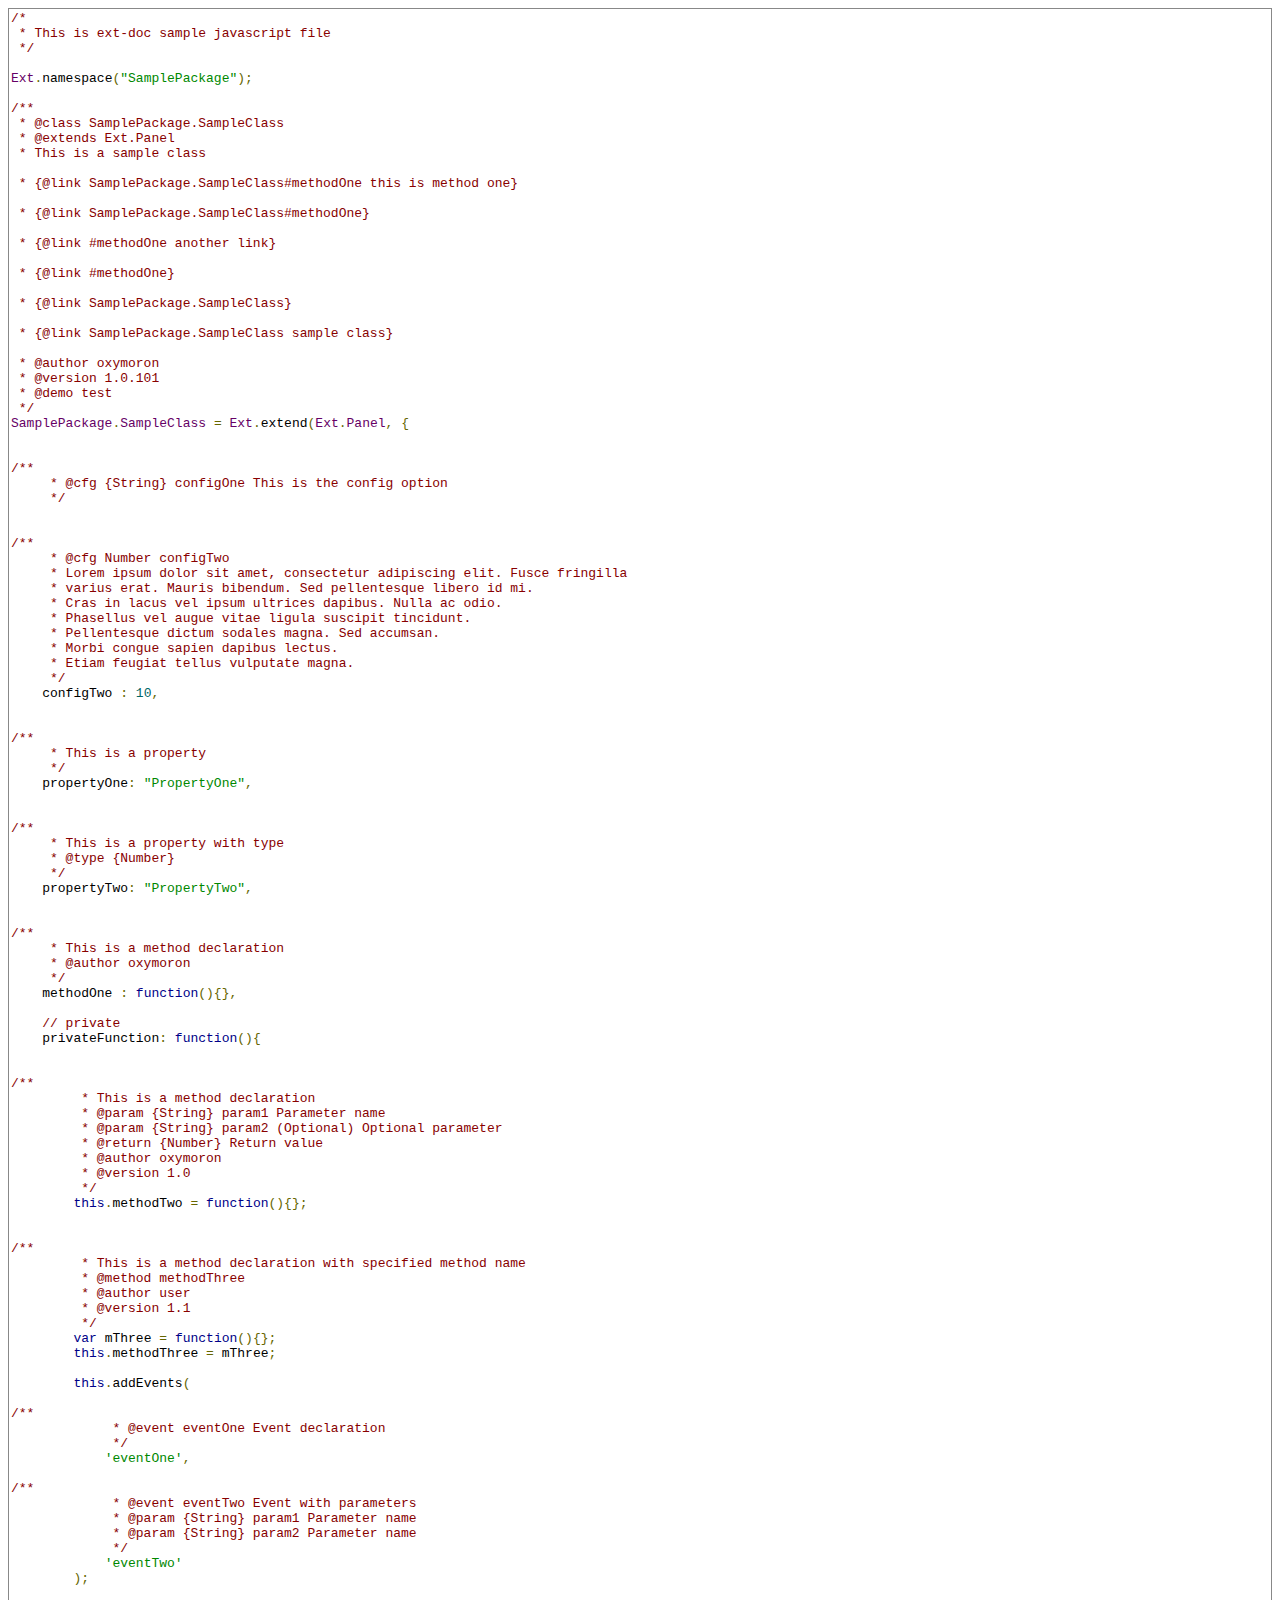
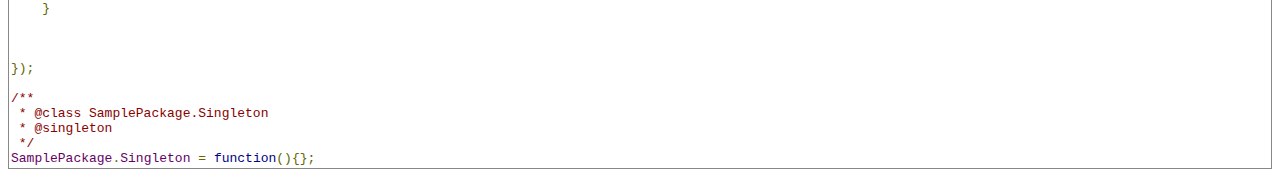
<file: doc/source/sample.html>
<html>
<head>
  <title>The source code</title>
    <link href="../resources/prettify/prettify.css" type="text/css" rel="stylesheet" />
    <script type="text/javascript" src="../resources/prettify/prettify.js"></script>
</head>
<body  onload="prettyPrint();">
    <pre class="prettyprint lang-js">/*
 * This is ext-doc sample javascript file
 */

Ext.namespace("SamplePackage");

<div id="cls-SamplePackage.SampleClass"></div>/**
 * @class SamplePackage.SampleClass
 * @extends Ext.Panel
 * This is a sample class <br/>
 * {@link SamplePackage.SampleClass#methodOne this is method one} <br/>
 * {@link SamplePackage.SampleClass#methodOne} <br/>
 * {@link #methodOne another link} <br/>
 * {@link #methodOne} <br/>
 * {@link SamplePackage.SampleClass} <br/>
 * {@link SamplePackage.SampleClass sample class} <br/>
 * @author oxymoron
 * @version 1.0.101
 * @demo test 
 */
SamplePackage.SampleClass = Ext.extend(Ext.Panel, {

    <div id="cfg-SamplePackage.SampleClass-configOne"></div>/**
     * @cfg {String} configOne This is the config option
     */

    <div id="cfg-SamplePackage.SampleClass-configTwo"></div>/**
     * @cfg Number configTwo     
     * Lorem ipsum dolor sit amet, consectetur adipiscing elit. Fusce fringilla
     * varius erat. Mauris bibendum. Sed pellentesque libero id mi.
     * Cras in lacus vel ipsum ultrices dapibus. Nulla ac odio.
     * Phasellus vel augue vitae ligula suscipit tincidunt.
     * Pellentesque dictum sodales magna. Sed accumsan.
     * Morbi congue sapien dapibus lectus.
     * Etiam feugiat tellus vulputate magna.
     */
    configTwo : 10,

    <div id="prop-SamplePackage.SampleClass-propertyOne"></div>/**
     * This is a property
     */
    propertyOne: "PropertyOne",

    <div id="prop-SamplePackage.SampleClass-propertyTwo"></div>/**
     * This is a property with type
     * @type {Number}
     */
    propertyTwo: "PropertyTwo",

    <div id="method-SamplePackage.SampleClass-methodOne"></div>/**
     * This is a method declaration
     * @author oxymoron
     */
    methodOne : function(){},

    // private
    privateFunction: function(){

        <div id="method-SamplePackage.SampleClass-methodTwo"></div>/**
         * This is a method declaration
         * @param {String} param1 Parameter name
         * @param {String} param2 (Optional) Optional parameter
         * @return {Number} Return value
         * @author oxymoron
         * @version 1.0
         */
        this.methodTwo = function(){};

        <div id="method-SamplePackage.SampleClass-methodThree"></div>/**
         * This is a method declaration with specified method name
         * @method methodThree
         * @author user
         * @version 1.1
         */
        var mThree = function(){};
        this.methodThree = mThree;

        this.addEvents(
            <div id="event-SamplePackage.SampleClass-eventOne"></div>/**
             * @event eventOne Event declaration
             */
            'eventOne',
            <div id="event-SamplePackage.SampleClass-eventTwo"></div>/**
             * @event eventTwo Event with parameters
             * @param {String} param1 Parameter name
             * @param {String} param2 Parameter name
             */
            'eventTwo'
        );

    }



});

<div id="cls-SamplePackage.Singleton"></div>/**
 * @class SamplePackage.Singleton
 * @singleton
 */
SamplePackage.Singleton = function(){};</pre>    
</body>
</html>
</file>
<file: example/css/data-view.css>
/*!
 * Ext JS Library 3.2.1
 * Copyright(c) 2006-2010 Ext JS, Inc.
 * licensing@extjs.com
 * http://www.extjs.com/license
 */
.images-view .x-panel-body{
	background: white;
	font: 11px Arial, Helvetica, sans-serif;
}
.images-view .thumb{
x	background: #dddddd;
	padding: 3px;
}
.images-view .thumb img{
	height: 60px;
	width: 80px;
}
.images-view .thumb-wrap{
	float: left;
	margin: 4px;
	margin-right: 0;
	padding: 5px;
}
.images-view .thumb-wrap span{
	display: block;
	overflow: hidden;
	text-align: center;
}

.images-view .x-view-over{
    border:1px solid #dddddd;
    background: #efefef url(http://lib.chewam.net/ext/resources/images/default/grid/row-over.gif) repeat-x left top;
    padding: 4px;
}

.images-view .x-view-selected{
	background: #eff5fb url(img/selected.gif) no-repeat right bottom;
	border:1px solid #99bbe8;
	padding: 4px;
}
.images-view .x-view-selected .thumb{
	background:transparent;
}

.images-view .loading-indicator {
	font-size:11px;
	background-image:url(http://lib.chewam.net/ext/resources/images/default/grid/loading.gif);
	background-repeat: no-repeat;
	background-position: left;
	padding-left:20px;
	margin:10px;
}

.images-view .x-layout-split {
	background-color:#DFE8F6;
}
</file>
<file: css/Ext.ux.upload.css>
.x-toolbar div.xtb-text {
  padding:2px 2px 0 21px !important;
  height:18px;
}

.x-status-loading {
  background: url(../img/loading.gif) no-repeat scroll 1px 0 transparent;
  font: 11px tahoma,arial,verdana,sans-serif !important;
}

.x-status-error {
  background: url(http://lib.chewam.net/famfamfam/exclamation.png) no-repeat scroll 1px 0 transparent;
  font: 11px tahoma,arial,verdana,sans-serif !important;
}

.x-status-success {
  background: url(../img/tick.png) no-repeat scroll 1px 0 transparent;
}

.x-status-info {
  background: url(../img/info.png) no-repeat scroll 1px 2px transparent;
}

.x-progress-text-error {
  background: url(http://lib.chewam.net/famfamfam/exclamation.png) no-repeat scroll 0 0 transparent;
  padding-left:19px;
  text-align:left;
}

.x-progress-text-success {
  background: url(../img/tick.png) no-repeat scroll 0 -1px transparent;
  padding-left:19px;
  text-align:left;
}

.x-progress-text-loading {
  background: url(../img/loading.gif) no-repeat scroll 0 0 transparent;
  padding-left:19px;
  text-align:left;
}

.x-uploader-dragover {
  background-color:#FFFCD9 !important;
}

.icon-eraser {
  background: url(../img/eraser.png) no-repeat scroll 0 0 transparent !important;
}
</file>
<file: examples/css/data-view.css>
/*!
 * Ext JS Library 3.2.1
 * Copyright(c) 2006-2010 Ext JS, Inc.
 * licensing@extjs.com
 * http://www.extjs.com/license
 */
.images-view .x-panel-body{
	background: white;
	font: 11px Arial, Helvetica, sans-serif;
}
.images-view .thumb{
x	background: #dddddd;
	padding: 3px;
}
.images-view .thumb img{
	height: 60px;
	width: 80px;
}
.images-view .thumb-wrap{
	float: left;
	margin: 4px;
	margin-right: 0;
	padding: 5px;
}
.images-view .thumb-wrap span{
	display: block;
	overflow: hidden;
	text-align: center;
}

.images-view .x-view-over{
    border:1px solid #dddddd;
    background: #efefef url(http://lib.chewam.net/ext/resources/images/default/grid/row-over.gif) repeat-x left top;
    padding: 4px;
}

.images-view .x-view-selected{
	background: #eff5fb url(img/selected.gif) no-repeat right bottom;
	border:1px solid #99bbe8;
	padding: 4px;
}
.images-view .x-view-selected .thumb{
	background:transparent;
}

.images-view .loading-indicator {
	font-size:11px;
	background-image:url(http://lib.chewam.net/ext/resources/images/default/grid/loading.gif);
	background-repeat: no-repeat;
	background-position: left;
	padding-left:20px;
	margin:10px;
}
</file>
<file: doc/resources/prettify/prettify.css>
.str{color:#080}.kwd{color:#008}.com{color:#800}.typ{color:#606}.lit{color:#066}.pun{color:#660}.pln{color:#000}.tag{color:#008}.atn{color:#606}.atv{color:#080}.dec{color:#606}pre.prettyprint{padding:2px;border:1px solid #888}@media print{.str{color:#060}.kwd{color:#006;font-weight:bold}.com{color:#600;font-style:italic}.typ{color:#404;font-weight:bold}.lit{color:#044}.pun{color:#440}.pln{color:#000}.tag{color:#006;font-weight:bold}.atn{color:#404}.atv{color:#060}}
</file>
